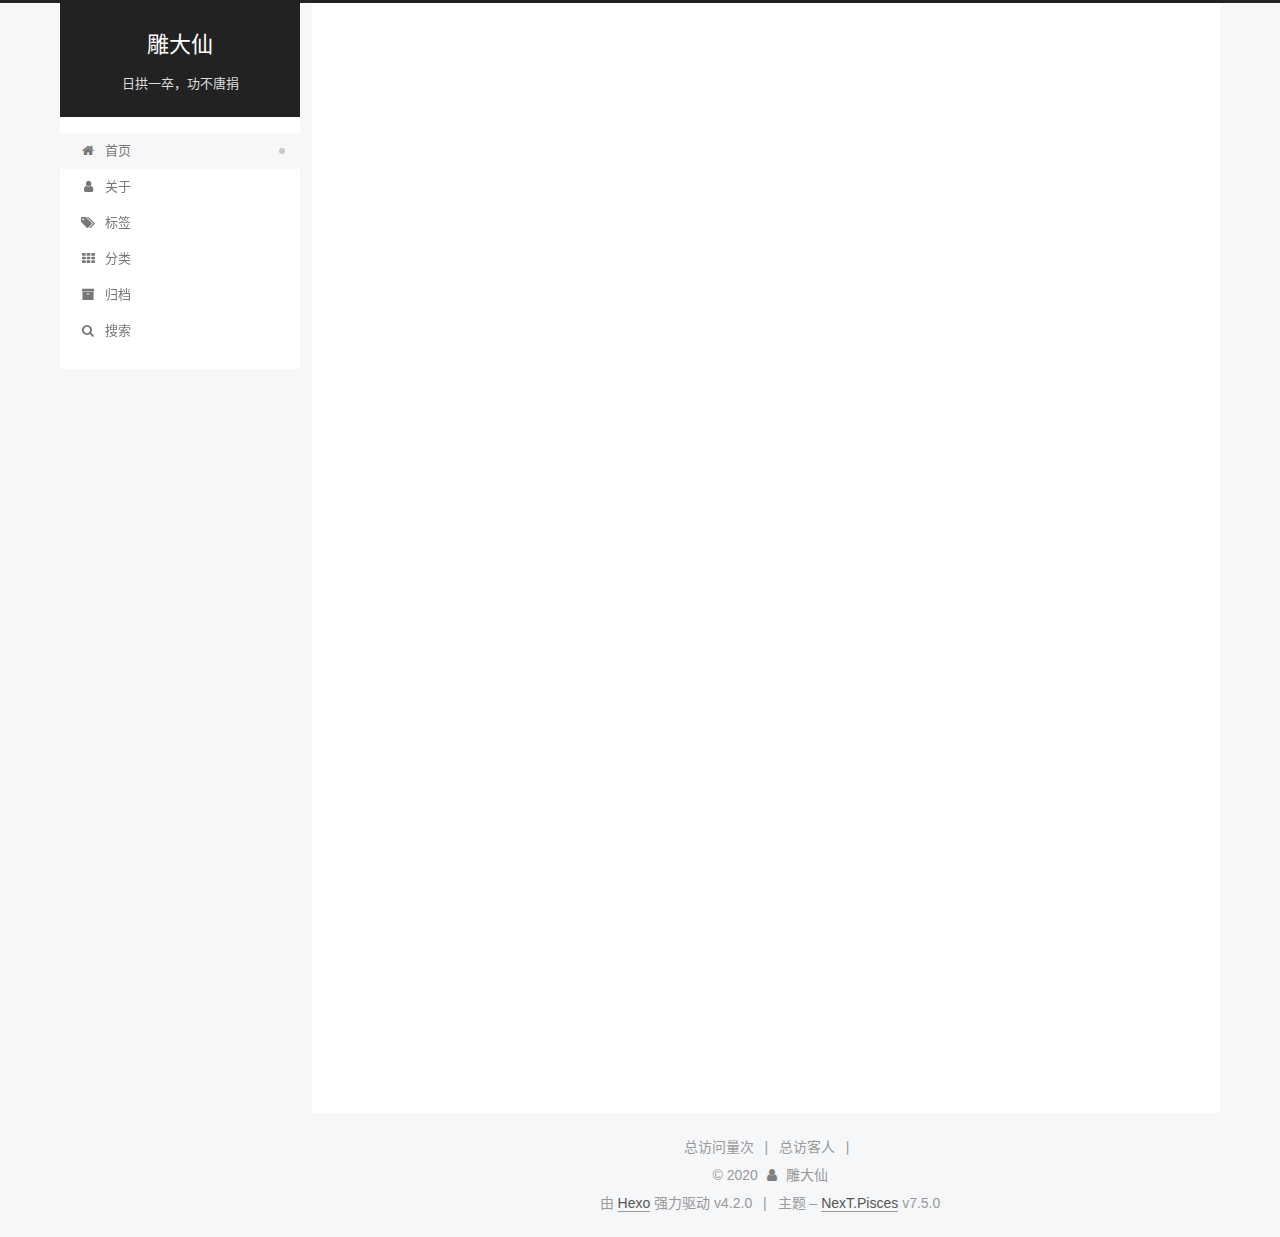
<file: index.html>
<!DOCTYPE html>
<html lang="zh-CN">
<head>
  <meta charset="UTF-8">
<meta name="viewport" content="width=device-width, initial-scale=1, maximum-scale=2">
<meta name="theme-color" content="#222">
<meta name="generator" content="Hexo 4.2.0">
  <link rel="apple-touch-icon" sizes="180x180" href="/images/apple-touch-icon-next.png">
  <link rel="icon" type="image/png" sizes="32x32" href="/images/favicon-32x32-next.png">
  <link rel="icon" type="image/png" sizes="16x16" href="/images/favicon-16x16-next.png">
  <link rel="mask-icon" href="/images/logo.svg" color="#222">
  <link rel="alternate" href="/atom.xml" title="雕大仙" type="application/atom+xml">

<link rel="stylesheet" href="/css/main.css">


<link rel="stylesheet" href="/lib/font-awesome/css/font-awesome.min.css">


<script id="hexo-configurations">
  var NexT = window.NexT || {};
  var CONFIG = {
    root: '/',
    scheme: 'Pisces',
    version: '7.5.0',
    exturl: false,
    sidebar: {"position":"left","display":"post","offset":12,"onmobile":false},
    copycode: {"enable":false,"show_result":false,"style":null},
    back2top: {"enable":true,"sidebar":true,"scrollpercent":true},
    bookmark: {"enable":false,"color":"#222","save":"auto"},
    fancybox: false,
    mediumzoom: false,
    lazyload: false,
    pangu: false,
    algolia: {
      appID: '',
      apiKey: '',
      indexName: '',
      hits: {"per_page":10},
      labels: {"input_placeholder":"Search for Posts","hits_empty":"We didn't find any results for the search: ${query}","hits_stats":"${hits} results found in ${time} ms"}
    },
    localsearch: {"enable":true,"trigger":"auto","top_n_per_article":1,"unescape":false,"preload":false},
    path: 'search.xml',
    motion: {"enable":true,"async":false,"transition":{"post_block":"fadeIn","post_header":"slideDownIn","post_body":"slideDownIn","coll_header":"slideLeftIn","sidebar":"slideUpIn"}},
    translation: {
      copy_button: '复制',
      copy_success: '复制成功',
      copy_failure: '复制失败'
    },
    sidebarPadding: 40
  };
</script>

  <meta property="og:type" content="website">
<meta property="og:title" content="雕大仙">
<meta property="og:url" content="http://yoursite.com/index.html">
<meta property="og:site_name" content="雕大仙">
<meta property="og:locale" content="zh_CN">
<meta property="article:author" content="雕大仙">
<meta property="article:tag" content="python">
<meta property="article:tag" content=" javascript">
<meta property="article:tag" content=" vue">
<meta property="article:tag" content=" Linux">
<meta name="twitter:card" content="summary">

<link rel="canonical" href="http://yoursite.com/">


<script id="page-configurations">
  // https://hexo.io/docs/variables.html
  CONFIG.page = {
    sidebar: "",
    isHome: true,
    isPost: false,
    isPage: false,
    isArchive: false
  };
</script>

  <title>雕大仙</title>
  






  <noscript>
  <style>
  .use-motion .brand,
  .use-motion .menu-item,
  .sidebar-inner,
  .use-motion .post-block,
  .use-motion .pagination,
  .use-motion .comments,
  .use-motion .post-header,
  .use-motion .post-body,
  .use-motion .collection-header { opacity: initial; }

  .use-motion .site-title,
  .use-motion .site-subtitle {
    opacity: initial;
    top: initial;
  }

  .use-motion .logo-line-before i { left: initial; }
  .use-motion .logo-line-after i { right: initial; }
  </style>
</noscript>

</head>

<body itemscope itemtype="http://schema.org/WebPage">
  <div class="container use-motion">
    <div class="headband"></div>

    <header class="header" itemscope itemtype="http://schema.org/WPHeader">
      <div class="header-inner"><div class="site-brand-container">
  <div class="site-meta">

    <div>
      <a href="/" class="brand" rel="start">
        <span class="logo-line-before"><i></i></span>
        <span class="site-title">雕大仙</span>
        <span class="logo-line-after"><i></i></span>
      </a>
    </div>
        <p class="site-subtitle">日拱一卒，功不唐捐</p>
  </div>

  <div class="site-nav-toggle">
    <div class="toggle" aria-label="切换导航栏">
      <span class="toggle-line toggle-line-first"></span>
      <span class="toggle-line toggle-line-middle"></span>
      <span class="toggle-line toggle-line-last"></span>
    </div>
  </div>
</div>


<nav class="site-nav">
  
  <ul id="menu" class="menu">
        <li class="menu-item menu-item-home">

    <a href="/" rel="section"><i class="fa fa-fw fa-home"></i>首页</a>

  </li>
        <li class="menu-item menu-item-about">

    <a href="/about/" rel="section"><i class="fa fa-fw fa-user"></i>关于</a>

  </li>
        <li class="menu-item menu-item-tags">

    <a href="/tags/" rel="section"><i class="fa fa-fw fa-tags"></i>标签</a>

  </li>
        <li class="menu-item menu-item-categories">

    <a href="/categories/" rel="section"><i class="fa fa-fw fa-th"></i>分类</a>

  </li>
        <li class="menu-item menu-item-archives">

    <a href="/archives/" rel="section"><i class="fa fa-fw fa-archive"></i>归档</a>

  </li>
      <li class="menu-item menu-item-search">
        <a role="button" class="popup-trigger"><i class="fa fa-search fa-fw"></i>搜索
        </a>
      </li>
  </ul>

</nav>
  <div class="site-search">
    <div class="popup search-popup">
    <div class="search-header">
  <span class="search-icon">
    <i class="fa fa-search"></i>
  </span>
  <div class="search-input-container">
    <input autocomplete="off" autocorrect="off" autocapitalize="none"
           placeholder="搜索..." spellcheck="false"
           type="text" id="search-input">
  </div>
  <span class="popup-btn-close">
    <i class="fa fa-times-circle"></i>
  </span>
</div>
<div id="search-result"></div>

</div>
<div class="search-pop-overlay"></div>

  </div>
</div>
    </header>

    


    <main class="main">
      <div class="main-inner">
        <div class="content-wrap">
          

          <div class="content">
            

  <div class="posts-expand">
        
  
  
  <article itemscope itemtype="http://schema.org/Article" class="post-block home" lang="zh-CN">
    <link itemprop="mainEntityOfPage" href="http://yoursite.com/2020/04/14/js%E5%87%BD%E6%95%B0%E5%BC%8F%E7%BC%96%E7%A8%8B/">

    <span hidden itemprop="author" itemscope itemtype="http://schema.org/Person">
      <meta itemprop="image" content="/images/background.jpg">
      <meta itemprop="name" content="雕大仙">
      <meta itemprop="description" content="">
    </span>

    <span hidden itemprop="publisher" itemscope itemtype="http://schema.org/Organization">
      <meta itemprop="name" content="雕大仙">
    </span>
      <header class="post-header">
        <h1 class="post-title" itemprop="name headline">
          
            <a href="/2020/04/14/js%E5%87%BD%E6%95%B0%E5%BC%8F%E7%BC%96%E7%A8%8B/" class="post-title-link" itemprop="url">js函数式编程</a>
        </h1>

        <div class="post-meta">
            <span class="post-meta-item">
              <span class="post-meta-item-icon">
                <i class="fa fa-calendar-o"></i>
              </span>
              <span class="post-meta-item-text">发表于</span>
              

              <time title="创建时间：2020-04-14 19:49:51 / 修改时间：19:50:53" itemprop="dateCreated datePublished" datetime="2020-04-14T19:49:51+08:00">2020-04-14</time>
            </span>

          

        </div>
      </header>

    
    
    
    <div class="post-body" itemprop="articleBody">

      
          <h1 id="javascript-demo"><a href="#javascript-demo" class="headerlink" title="javascript_demo"></a>javascript_demo</h1><h2 id="一、forEach-、map-、reduce-、filter-、some-、every-小结"><a href="#一、forEach-、map-、reduce-、filter-、some-、every-小结" class="headerlink" title="一、forEach()、map()、reduce()、filter()、some()、every()小结"></a>一、forEach()、map()、reduce()、filter()、some()、every()小结</h2><h3 id="1、forEach"><a href="#1、forEach" class="headerlink" title="1、forEach():"></a>1、forEach():</h3><figure class="highlight javascript"><table><tr><td class="gutter"><pre><span class="line">1</span><br><span class="line">2</span><br><span class="line">3</span><br><span class="line">4</span><br></pre></td><td class="code"><pre><span class="line"><span class="keyword">var</span> arr = [<span class="number">1</span>,<span class="number">2</span>,<span class="number">3</span>,<span class="number">4</span>];</span><br><span class="line">arr.forEach( <span class="function">(<span class="params">item,index,arr</span>) =&gt;</span> &#123;</span><br><span class="line">    <span class="built_in">console</span>.log(item) <span class="comment">//结果为1,2,3,4</span></span><br><span class="line">&#125; )</span><br></pre></td></tr></table></figure>

<h3 id="2、map"><a href="#2、map" class="headerlink" title="2、map():"></a>2、map():</h3><figure class="highlight javascript"><table><tr><td class="gutter"><pre><span class="line">1</span><br><span class="line">2</span><br><span class="line">3</span><br><span class="line">4</span><br><span class="line">5</span><br></pre></td><td class="code"><pre><span class="line"><span class="comment">//map遍历数组，返回一个新数组，不改变原数组的值。</span></span><br><span class="line"><span class="keyword">var</span> arr = [<span class="number">1</span>,<span class="number">2</span>,<span class="number">3</span>,<span class="number">4</span>];</span><br><span class="line">arr.map(<span class="function">(<span class="params">item,index,arr</span>) =&gt;</span> &#123;</span><br><span class="line">    <span class="keyword">return</span> item*<span class="number">10</span> <span class="comment">//新数组为10,20,30,40</span></span><br><span class="line">&#125;)</span><br></pre></td></tr></table></figure>

<p>​   注：有输出的用map()，遍历整个数组，单独做运算处理的不需要输出的用forEach()</p>

      
    </div>

    
    
    
      <footer class="post-footer">
        <div class="post-eof"></div>
      </footer>
  </article>
  
  
  

        
  
  
  <article itemscope itemtype="http://schema.org/Article" class="post-block home" lang="zh-CN">
    <link itemprop="mainEntityOfPage" href="http://yoursite.com/2020/04/14/post-hehe/">

    <span hidden itemprop="author" itemscope itemtype="http://schema.org/Person">
      <meta itemprop="image" content="/images/background.jpg">
      <meta itemprop="name" content="雕大仙">
      <meta itemprop="description" content="">
    </span>

    <span hidden itemprop="publisher" itemscope itemtype="http://schema.org/Organization">
      <meta itemprop="name" content="雕大仙">
    </span>
      <header class="post-header">
        <h1 class="post-title" itemprop="name headline">
          
            <a href="/2020/04/14/post-hehe/" class="post-title-link" itemprop="url">post hehe</a>
        </h1>

        <div class="post-meta">
            <span class="post-meta-item">
              <span class="post-meta-item-icon">
                <i class="fa fa-calendar-o"></i>
              </span>
              <span class="post-meta-item-text">发表于</span>

              <time title="创建时间：2020-04-14 18:40:54" itemprop="dateCreated datePublished" datetime="2020-04-14T18:40:54+08:00">2020-04-14</time>
            </span>

          

        </div>
      </header>

    
    
    
    <div class="post-body" itemprop="articleBody">

      
          
      
    </div>

    
    
    
      <footer class="post-footer">
        <div class="post-eof"></div>
      </footer>
  </article>
  
  
  

  </div>

  



          </div>
          

        </div>
          
  
  <div class="toggle sidebar-toggle">
    <span class="toggle-line toggle-line-first"></span>
    <span class="toggle-line toggle-line-middle"></span>
    <span class="toggle-line toggle-line-last"></span>
  </div>

  <aside class="sidebar">
    <div class="sidebar-inner">

      <ul class="sidebar-nav motion-element">
        <li class="sidebar-nav-toc">
          文章目录
        </li>
        <li class="sidebar-nav-overview">
          站点概览
        </li>
      </ul>

      <!--noindex-->
      <div class="post-toc-wrap sidebar-panel">
      </div>
      <!--/noindex-->

      <div class="site-overview-wrap sidebar-panel">
        <div class="site-author motion-element" itemprop="author" itemscope itemtype="http://schema.org/Person">
  <img class="site-author-image" itemprop="image" alt="雕大仙"
    src="/images/background.jpg">
  <p class="site-author-name" itemprop="name">雕大仙</p>
  <div class="site-description" itemprop="description"></div>
</div>
<div class="site-state-wrap motion-element">
  <nav class="site-state">
      <div class="site-state-item site-state-posts">
          <a href="/archives/">
        
          <span class="site-state-item-count">2</span>
          <span class="site-state-item-name">日志</span>
        </a>
      </div>
  </nav>
</div>
  <div class="feed-link motion-element">
    <a href="/atom.xml" rel="alternate">
      <i class="fa fa-rss"></i>RSS
    </a>
  </div>



      </div>
        <div class="back-to-top motion-element">
          <i class="fa fa-arrow-up"></i>
          <span>0%</span>
        </div>

    </div>
  </aside>
  <div id="sidebar-dimmer"></div>


      </div>
    </main>

    <footer class="footer">
      <div class="footer-inner">
        


    <script async src="//dn-lbstatics.qbox.me/busuanzi/2.3/busuanzi.pure.mini.js"></script>

    <span id="busuanzi_container_site_pv">总访问量<span id="busuanzi_value_site_pv"></span>次</span>
    <span class="post-meta-divider">|</span>
    <span id="busuanzi_container_site_uv">总访客<span id="busuanzi_value_site_uv"></span>人</span>
    <span class="post-meta-divider">|</span>



<div class="copyright">
  
  &copy; 
  <span itemprop="copyrightYear">2020</span>
  <span class="with-love">
    <i class="fa fa-user"></i>
  </span>
  <span class="author" itemprop="copyrightHolder">雕大仙</span>
</div>
  <div class="powered-by">由 <a href="https://hexo.io/" class="theme-link" rel="noopener" target="_blank">Hexo</a> 强力驱动 v4.2.0
  </div>
  <span class="post-meta-divider">|</span>
  <div class="theme-info">主题 – <a href="https://pisces.theme-next.org/" class="theme-link" rel="noopener" target="_blank">NexT.Pisces</a> v7.5.0
  </div>

        












        
      </div>
    </footer>
  </div>

  
  <script src="/lib/anime.min.js"></script>
  <script src="/lib/velocity/velocity.min.js"></script>
  <script src="/lib/velocity/velocity.ui.min.js"></script>

<script src="/js/utils.js"></script>

<script src="/js/motion.js"></script>


<script src="/js/schemes/pisces.js"></script>


<script src="/js/next-boot.js"></script>




  




  
<script src="/js/local-search.js"></script>














  

  

</body>
</html>
</file>
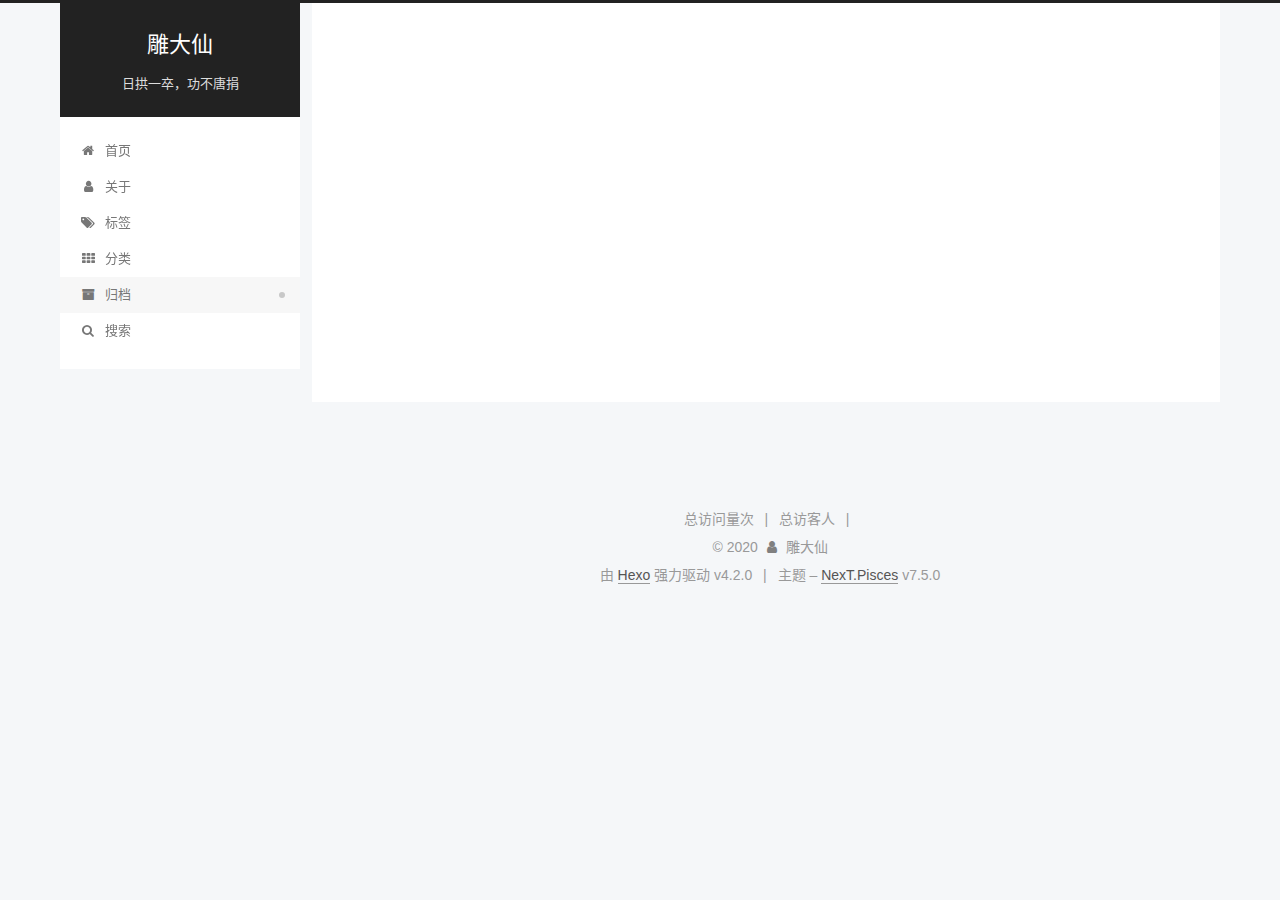
<file: archives/index.html>
<!DOCTYPE html>
<html lang="zh-CN">
<head>
  <meta charset="UTF-8">
<meta name="viewport" content="width=device-width, initial-scale=1, maximum-scale=2">
<meta name="theme-color" content="#222">
<meta name="generator" content="Hexo 4.2.0">
  <link rel="apple-touch-icon" sizes="180x180" href="/images/apple-touch-icon-next.png">
  <link rel="icon" type="image/png" sizes="32x32" href="/images/favicon-32x32-next.png">
  <link rel="icon" type="image/png" sizes="16x16" href="/images/favicon-16x16-next.png">
  <link rel="mask-icon" href="/images/logo.svg" color="#222">
  <link rel="alternate" href="/atom.xml" title="雕大仙" type="application/atom+xml">

<link rel="stylesheet" href="/css/main.css">


<link rel="stylesheet" href="/lib/font-awesome/css/font-awesome.min.css">


<script id="hexo-configurations">
  var NexT = window.NexT || {};
  var CONFIG = {
    root: '/',
    scheme: 'Pisces',
    version: '7.5.0',
    exturl: false,
    sidebar: {"position":"left","display":"post","offset":12,"onmobile":false},
    copycode: {"enable":false,"show_result":false,"style":null},
    back2top: {"enable":true,"sidebar":true,"scrollpercent":true},
    bookmark: {"enable":false,"color":"#222","save":"auto"},
    fancybox: false,
    mediumzoom: false,
    lazyload: false,
    pangu: false,
    algolia: {
      appID: '',
      apiKey: '',
      indexName: '',
      hits: {"per_page":10},
      labels: {"input_placeholder":"Search for Posts","hits_empty":"We didn't find any results for the search: ${query}","hits_stats":"${hits} results found in ${time} ms"}
    },
    localsearch: {"enable":true,"trigger":"auto","top_n_per_article":1,"unescape":false,"preload":false},
    path: 'search.xml',
    motion: {"enable":true,"async":false,"transition":{"post_block":"fadeIn","post_header":"slideDownIn","post_body":"slideDownIn","coll_header":"slideLeftIn","sidebar":"slideUpIn"}},
    translation: {
      copy_button: '复制',
      copy_success: '复制成功',
      copy_failure: '复制失败'
    },
    sidebarPadding: 40
  };
</script>

  <meta property="og:type" content="website">
<meta property="og:title" content="雕大仙">
<meta property="og:url" content="http://yoursite.com/archives/index.html">
<meta property="og:site_name" content="雕大仙">
<meta property="og:locale" content="zh_CN">
<meta property="article:author" content="雕大仙">
<meta property="article:tag" content="python">
<meta property="article:tag" content=" javascript">
<meta property="article:tag" content=" vue">
<meta property="article:tag" content=" Linux">
<meta name="twitter:card" content="summary">

<link rel="canonical" href="http://yoursite.com/archives/">


<script id="page-configurations">
  // https://hexo.io/docs/variables.html
  CONFIG.page = {
    sidebar: "",
    isHome: false,
    isPost: false,
    isPage: false,
    isArchive: true
  };
</script>

  <title>归档 | 雕大仙</title>
  






  <noscript>
  <style>
  .use-motion .brand,
  .use-motion .menu-item,
  .sidebar-inner,
  .use-motion .post-block,
  .use-motion .pagination,
  .use-motion .comments,
  .use-motion .post-header,
  .use-motion .post-body,
  .use-motion .collection-header { opacity: initial; }

  .use-motion .site-title,
  .use-motion .site-subtitle {
    opacity: initial;
    top: initial;
  }

  .use-motion .logo-line-before i { left: initial; }
  .use-motion .logo-line-after i { right: initial; }
  </style>
</noscript>

</head>

<body itemscope itemtype="http://schema.org/WebPage">
  <div class="container use-motion">
    <div class="headband"></div>

    <header class="header" itemscope itemtype="http://schema.org/WPHeader">
      <div class="header-inner"><div class="site-brand-container">
  <div class="site-meta">

    <div>
      <a href="/" class="brand" rel="start">
        <span class="logo-line-before"><i></i></span>
        <span class="site-title">雕大仙</span>
        <span class="logo-line-after"><i></i></span>
      </a>
    </div>
        <p class="site-subtitle">日拱一卒，功不唐捐</p>
  </div>

  <div class="site-nav-toggle">
    <div class="toggle" aria-label="切换导航栏">
      <span class="toggle-line toggle-line-first"></span>
      <span class="toggle-line toggle-line-middle"></span>
      <span class="toggle-line toggle-line-last"></span>
    </div>
  </div>
</div>


<nav class="site-nav">
  
  <ul id="menu" class="menu">
        <li class="menu-item menu-item-home">

    <a href="/" rel="section"><i class="fa fa-fw fa-home"></i>首页</a>

  </li>
        <li class="menu-item menu-item-about">

    <a href="/about/" rel="section"><i class="fa fa-fw fa-user"></i>关于</a>

  </li>
        <li class="menu-item menu-item-tags">

    <a href="/tags/" rel="section"><i class="fa fa-fw fa-tags"></i>标签</a>

  </li>
        <li class="menu-item menu-item-categories">

    <a href="/categories/" rel="section"><i class="fa fa-fw fa-th"></i>分类</a>

  </li>
        <li class="menu-item menu-item-archives">

    <a href="/archives/" rel="section"><i class="fa fa-fw fa-archive"></i>归档</a>

  </li>
      <li class="menu-item menu-item-search">
        <a role="button" class="popup-trigger"><i class="fa fa-search fa-fw"></i>搜索
        </a>
      </li>
  </ul>

</nav>
  <div class="site-search">
    <div class="popup search-popup">
    <div class="search-header">
  <span class="search-icon">
    <i class="fa fa-search"></i>
  </span>
  <div class="search-input-container">
    <input autocomplete="off" autocorrect="off" autocapitalize="none"
           placeholder="搜索..." spellcheck="false"
           type="text" id="search-input">
  </div>
  <span class="popup-btn-close">
    <i class="fa fa-times-circle"></i>
  </span>
</div>
<div id="search-result"></div>

</div>
<div class="search-pop-overlay"></div>

  </div>
</div>
    </header>

    


    <main class="main">
      <div class="main-inner">
        <div class="content-wrap">
          

          <div class="content">
            

  
  
  
  <div class="post-block">
    <div class="posts-collapse">
      <div class="collection-title">
        <span class="collection-header">嗯..! 目前共计 2 篇日志。 继续努力。</span>
      </div>

      
    <div class="collection-year">
      <h1 class="collection-header">2020</h1>
    </div>

  <article itemscope itemtype="http://schema.org/Article">
    <header class="post-header">

      <div class="post-meta">
        <time itemprop="dateCreated"
              datetime="2020-04-14T19:49:51+08:00"
              content="2020-04-14">
          04-14
        </time>
      </div>

      <h2 class="post-title">
          <a class="post-title-link" href="/2020/04/14/js%E5%87%BD%E6%95%B0%E5%BC%8F%E7%BC%96%E7%A8%8B/" itemprop="url">
            <span itemprop="name">js函数式编程</span>
          </a>
      </h2>

    </header>
  </article>

  <article itemscope itemtype="http://schema.org/Article">
    <header class="post-header">

      <div class="post-meta">
        <time itemprop="dateCreated"
              datetime="2020-04-14T18:40:54+08:00"
              content="2020-04-14">
          04-14
        </time>
      </div>

      <h2 class="post-title">
          <a class="post-title-link" href="/2020/04/14/post-hehe/" itemprop="url">
            <span itemprop="name">post hehe</span>
          </a>
      </h2>

    </header>
  </article>


    </div>
  </div>
  
  
  

  



          </div>
          

        </div>
          
  
  <div class="toggle sidebar-toggle">
    <span class="toggle-line toggle-line-first"></span>
    <span class="toggle-line toggle-line-middle"></span>
    <span class="toggle-line toggle-line-last"></span>
  </div>

  <aside class="sidebar">
    <div class="sidebar-inner">

      <ul class="sidebar-nav motion-element">
        <li class="sidebar-nav-toc">
          文章目录
        </li>
        <li class="sidebar-nav-overview">
          站点概览
        </li>
      </ul>

      <!--noindex-->
      <div class="post-toc-wrap sidebar-panel">
      </div>
      <!--/noindex-->

      <div class="site-overview-wrap sidebar-panel">
        <div class="site-author motion-element" itemprop="author" itemscope itemtype="http://schema.org/Person">
  <img class="site-author-image" itemprop="image" alt="雕大仙"
    src="/images/background.jpg">
  <p class="site-author-name" itemprop="name">雕大仙</p>
  <div class="site-description" itemprop="description"></div>
</div>
<div class="site-state-wrap motion-element">
  <nav class="site-state">
      <div class="site-state-item site-state-posts">
          <a href="/archives/">
        
          <span class="site-state-item-count">2</span>
          <span class="site-state-item-name">日志</span>
        </a>
      </div>
  </nav>
</div>
  <div class="feed-link motion-element">
    <a href="/atom.xml" rel="alternate">
      <i class="fa fa-rss"></i>RSS
    </a>
  </div>



      </div>
        <div class="back-to-top motion-element">
          <i class="fa fa-arrow-up"></i>
          <span>0%</span>
        </div>

    </div>
  </aside>
  <div id="sidebar-dimmer"></div>


      </div>
    </main>

    <footer class="footer">
      <div class="footer-inner">
        


    <script async src="//dn-lbstatics.qbox.me/busuanzi/2.3/busuanzi.pure.mini.js"></script>

    <span id="busuanzi_container_site_pv">总访问量<span id="busuanzi_value_site_pv"></span>次</span>
    <span class="post-meta-divider">|</span>
    <span id="busuanzi_container_site_uv">总访客<span id="busuanzi_value_site_uv"></span>人</span>
    <span class="post-meta-divider">|</span>



<div class="copyright">
  
  &copy; 
  <span itemprop="copyrightYear">2020</span>
  <span class="with-love">
    <i class="fa fa-user"></i>
  </span>
  <span class="author" itemprop="copyrightHolder">雕大仙</span>
</div>
  <div class="powered-by">由 <a href="https://hexo.io/" class="theme-link" rel="noopener" target="_blank">Hexo</a> 强力驱动 v4.2.0
  </div>
  <span class="post-meta-divider">|</span>
  <div class="theme-info">主题 – <a href="https://pisces.theme-next.org/" class="theme-link" rel="noopener" target="_blank">NexT.Pisces</a> v7.5.0
  </div>

        












        
      </div>
    </footer>
  </div>

  
  <script src="/lib/anime.min.js"></script>
  <script src="/lib/velocity/velocity.min.js"></script>
  <script src="/lib/velocity/velocity.ui.min.js"></script>

<script src="/js/utils.js"></script>

<script src="/js/motion.js"></script>


<script src="/js/schemes/pisces.js"></script>


<script src="/js/next-boot.js"></script>




  




  
<script src="/js/local-search.js"></script>














  

  

</body>
</html>
</file>
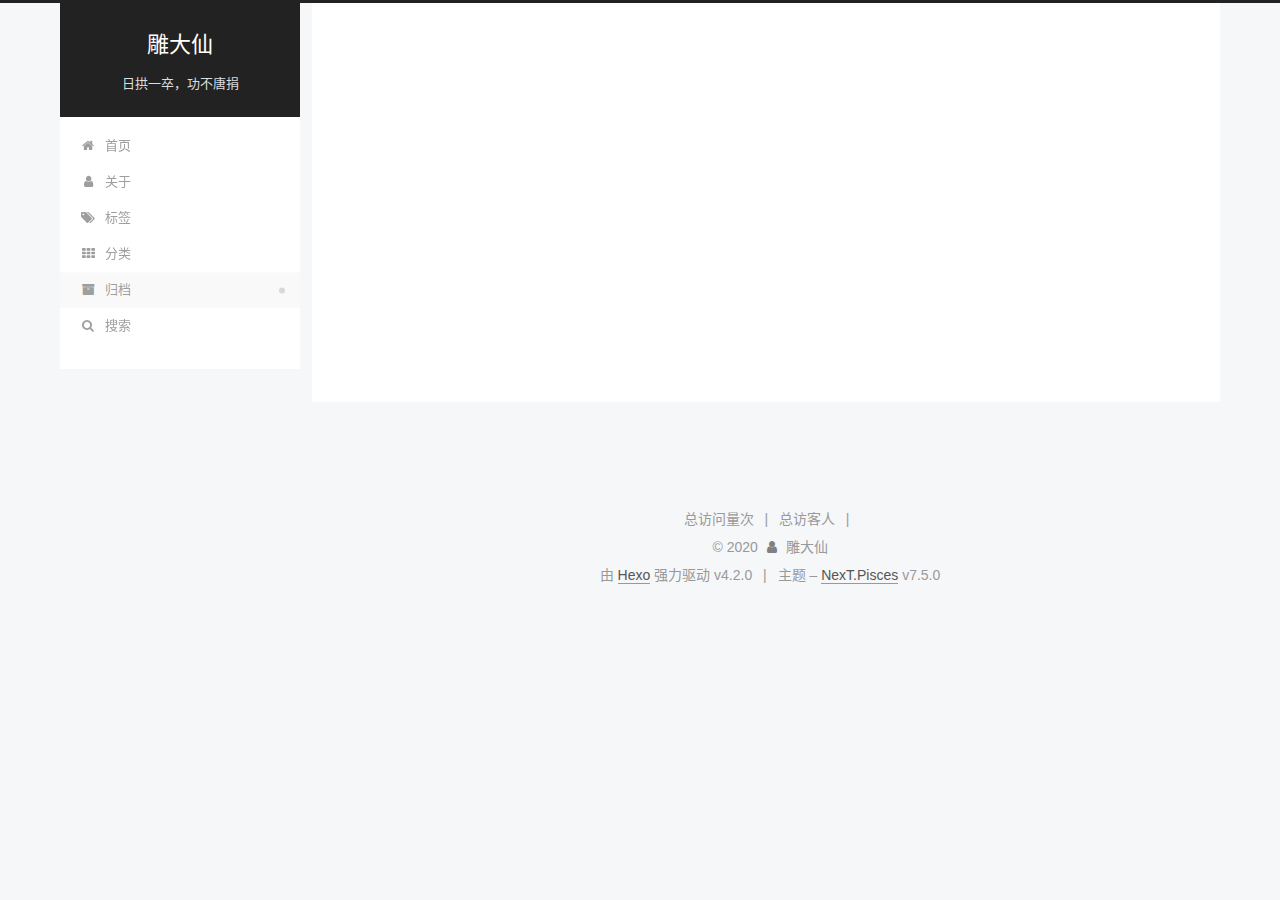
<file: archives/2020/index.html>
<!DOCTYPE html>
<html lang="zh-CN">
<head>
  <meta charset="UTF-8">
<meta name="viewport" content="width=device-width, initial-scale=1, maximum-scale=2">
<meta name="theme-color" content="#222">
<meta name="generator" content="Hexo 4.2.0">
  <link rel="apple-touch-icon" sizes="180x180" href="/images/apple-touch-icon-next.png">
  <link rel="icon" type="image/png" sizes="32x32" href="/images/favicon-32x32-next.png">
  <link rel="icon" type="image/png" sizes="16x16" href="/images/favicon-16x16-next.png">
  <link rel="mask-icon" href="/images/logo.svg" color="#222">
  <link rel="alternate" href="/atom.xml" title="雕大仙" type="application/atom+xml">

<link rel="stylesheet" href="/css/main.css">


<link rel="stylesheet" href="/lib/font-awesome/css/font-awesome.min.css">


<script id="hexo-configurations">
  var NexT = window.NexT || {};
  var CONFIG = {
    root: '/',
    scheme: 'Pisces',
    version: '7.5.0',
    exturl: false,
    sidebar: {"position":"left","display":"post","offset":12,"onmobile":false},
    copycode: {"enable":false,"show_result":false,"style":null},
    back2top: {"enable":true,"sidebar":true,"scrollpercent":true},
    bookmark: {"enable":false,"color":"#222","save":"auto"},
    fancybox: false,
    mediumzoom: false,
    lazyload: false,
    pangu: false,
    algolia: {
      appID: '',
      apiKey: '',
      indexName: '',
      hits: {"per_page":10},
      labels: {"input_placeholder":"Search for Posts","hits_empty":"We didn't find any results for the search: ${query}","hits_stats":"${hits} results found in ${time} ms"}
    },
    localsearch: {"enable":true,"trigger":"auto","top_n_per_article":1,"unescape":false,"preload":false},
    path: 'search.xml',
    motion: {"enable":true,"async":false,"transition":{"post_block":"fadeIn","post_header":"slideDownIn","post_body":"slideDownIn","coll_header":"slideLeftIn","sidebar":"slideUpIn"}},
    translation: {
      copy_button: '复制',
      copy_success: '复制成功',
      copy_failure: '复制失败'
    },
    sidebarPadding: 40
  };
</script>

  <meta property="og:type" content="website">
<meta property="og:title" content="雕大仙">
<meta property="og:url" content="http://yoursite.com/archives/2020/index.html">
<meta property="og:site_name" content="雕大仙">
<meta property="og:locale" content="zh_CN">
<meta property="article:author" content="雕大仙">
<meta property="article:tag" content="python">
<meta property="article:tag" content=" javascript">
<meta property="article:tag" content=" vue">
<meta property="article:tag" content=" Linux">
<meta name="twitter:card" content="summary">

<link rel="canonical" href="http://yoursite.com/archives/2020/">


<script id="page-configurations">
  // https://hexo.io/docs/variables.html
  CONFIG.page = {
    sidebar: "",
    isHome: false,
    isPost: false,
    isPage: false,
    isArchive: true
  };
</script>

  <title>归档 | 雕大仙</title>
  






  <noscript>
  <style>
  .use-motion .brand,
  .use-motion .menu-item,
  .sidebar-inner,
  .use-motion .post-block,
  .use-motion .pagination,
  .use-motion .comments,
  .use-motion .post-header,
  .use-motion .post-body,
  .use-motion .collection-header { opacity: initial; }

  .use-motion .site-title,
  .use-motion .site-subtitle {
    opacity: initial;
    top: initial;
  }

  .use-motion .logo-line-before i { left: initial; }
  .use-motion .logo-line-after i { right: initial; }
  </style>
</noscript>

</head>

<body itemscope itemtype="http://schema.org/WebPage">
  <div class="container use-motion">
    <div class="headband"></div>

    <header class="header" itemscope itemtype="http://schema.org/WPHeader">
      <div class="header-inner"><div class="site-brand-container">
  <div class="site-meta">

    <div>
      <a href="/" class="brand" rel="start">
        <span class="logo-line-before"><i></i></span>
        <span class="site-title">雕大仙</span>
        <span class="logo-line-after"><i></i></span>
      </a>
    </div>
        <p class="site-subtitle">日拱一卒，功不唐捐</p>
  </div>

  <div class="site-nav-toggle">
    <div class="toggle" aria-label="切换导航栏">
      <span class="toggle-line toggle-line-first"></span>
      <span class="toggle-line toggle-line-middle"></span>
      <span class="toggle-line toggle-line-last"></span>
    </div>
  </div>
</div>


<nav class="site-nav">
  
  <ul id="menu" class="menu">
        <li class="menu-item menu-item-home">

    <a href="/" rel="section"><i class="fa fa-fw fa-home"></i>首页</a>

  </li>
        <li class="menu-item menu-item-about">

    <a href="/about/" rel="section"><i class="fa fa-fw fa-user"></i>关于</a>

  </li>
        <li class="menu-item menu-item-tags">

    <a href="/tags/" rel="section"><i class="fa fa-fw fa-tags"></i>标签</a>

  </li>
        <li class="menu-item menu-item-categories">

    <a href="/categories/" rel="section"><i class="fa fa-fw fa-th"></i>分类</a>

  </li>
        <li class="menu-item menu-item-archives">

    <a href="/archives/" rel="section"><i class="fa fa-fw fa-archive"></i>归档</a>

  </li>
      <li class="menu-item menu-item-search">
        <a role="button" class="popup-trigger"><i class="fa fa-search fa-fw"></i>搜索
        </a>
      </li>
  </ul>

</nav>
  <div class="site-search">
    <div class="popup search-popup">
    <div class="search-header">
  <span class="search-icon">
    <i class="fa fa-search"></i>
  </span>
  <div class="search-input-container">
    <input autocomplete="off" autocorrect="off" autocapitalize="none"
           placeholder="搜索..." spellcheck="false"
           type="text" id="search-input">
  </div>
  <span class="popup-btn-close">
    <i class="fa fa-times-circle"></i>
  </span>
</div>
<div id="search-result"></div>

</div>
<div class="search-pop-overlay"></div>

  </div>
</div>
    </header>

    


    <main class="main">
      <div class="main-inner">
        <div class="content-wrap">
          

          <div class="content">
            

  
  
  
  <div class="post-block">
    <div class="posts-collapse">
      <div class="collection-title">
        <span class="collection-header">嗯..! 目前共计 2 篇日志。 继续努力。</span>
      </div>

      
    <div class="collection-year">
      <h1 class="collection-header">2020</h1>
    </div>

  <article itemscope itemtype="http://schema.org/Article">
    <header class="post-header">

      <div class="post-meta">
        <time itemprop="dateCreated"
              datetime="2020-04-14T19:49:51+08:00"
              content="2020-04-14">
          04-14
        </time>
      </div>

      <h2 class="post-title">
          <a class="post-title-link" href="/2020/04/14/js%E5%87%BD%E6%95%B0%E5%BC%8F%E7%BC%96%E7%A8%8B/" itemprop="url">
            <span itemprop="name">js函数式编程</span>
          </a>
      </h2>

    </header>
  </article>

  <article itemscope itemtype="http://schema.org/Article">
    <header class="post-header">

      <div class="post-meta">
        <time itemprop="dateCreated"
              datetime="2020-04-14T18:40:54+08:00"
              content="2020-04-14">
          04-14
        </time>
      </div>

      <h2 class="post-title">
          <a class="post-title-link" href="/2020/04/14/post-hehe/" itemprop="url">
            <span itemprop="name">post hehe</span>
          </a>
      </h2>

    </header>
  </article>


    </div>
  </div>
  
  
  

  



          </div>
          

        </div>
          
  
  <div class="toggle sidebar-toggle">
    <span class="toggle-line toggle-line-first"></span>
    <span class="toggle-line toggle-line-middle"></span>
    <span class="toggle-line toggle-line-last"></span>
  </div>

  <aside class="sidebar">
    <div class="sidebar-inner">

      <ul class="sidebar-nav motion-element">
        <li class="sidebar-nav-toc">
          文章目录
        </li>
        <li class="sidebar-nav-overview">
          站点概览
        </li>
      </ul>

      <!--noindex-->
      <div class="post-toc-wrap sidebar-panel">
      </div>
      <!--/noindex-->

      <div class="site-overview-wrap sidebar-panel">
        <div class="site-author motion-element" itemprop="author" itemscope itemtype="http://schema.org/Person">
  <img class="site-author-image" itemprop="image" alt="雕大仙"
    src="/images/background.jpg">
  <p class="site-author-name" itemprop="name">雕大仙</p>
  <div class="site-description" itemprop="description"></div>
</div>
<div class="site-state-wrap motion-element">
  <nav class="site-state">
      <div class="site-state-item site-state-posts">
          <a href="/archives/">
        
          <span class="site-state-item-count">2</span>
          <span class="site-state-item-name">日志</span>
        </a>
      </div>
  </nav>
</div>
  <div class="feed-link motion-element">
    <a href="/atom.xml" rel="alternate">
      <i class="fa fa-rss"></i>RSS
    </a>
  </div>



      </div>
        <div class="back-to-top motion-element">
          <i class="fa fa-arrow-up"></i>
          <span>0%</span>
        </div>

    </div>
  </aside>
  <div id="sidebar-dimmer"></div>


      </div>
    </main>

    <footer class="footer">
      <div class="footer-inner">
        


    <script async src="//dn-lbstatics.qbox.me/busuanzi/2.3/busuanzi.pure.mini.js"></script>

    <span id="busuanzi_container_site_pv">总访问量<span id="busuanzi_value_site_pv"></span>次</span>
    <span class="post-meta-divider">|</span>
    <span id="busuanzi_container_site_uv">总访客<span id="busuanzi_value_site_uv"></span>人</span>
    <span class="post-meta-divider">|</span>



<div class="copyright">
  
  &copy; 
  <span itemprop="copyrightYear">2020</span>
  <span class="with-love">
    <i class="fa fa-user"></i>
  </span>
  <span class="author" itemprop="copyrightHolder">雕大仙</span>
</div>
  <div class="powered-by">由 <a href="https://hexo.io/" class="theme-link" rel="noopener" target="_blank">Hexo</a> 强力驱动 v4.2.0
  </div>
  <span class="post-meta-divider">|</span>
  <div class="theme-info">主题 – <a href="https://pisces.theme-next.org/" class="theme-link" rel="noopener" target="_blank">NexT.Pisces</a> v7.5.0
  </div>

        












        
      </div>
    </footer>
  </div>

  
  <script src="/lib/anime.min.js"></script>
  <script src="/lib/velocity/velocity.min.js"></script>
  <script src="/lib/velocity/velocity.ui.min.js"></script>

<script src="/js/utils.js"></script>

<script src="/js/motion.js"></script>


<script src="/js/schemes/pisces.js"></script>


<script src="/js/next-boot.js"></script>




  




  
<script src="/js/local-search.js"></script>














  

  

</body>
</html>
</file>
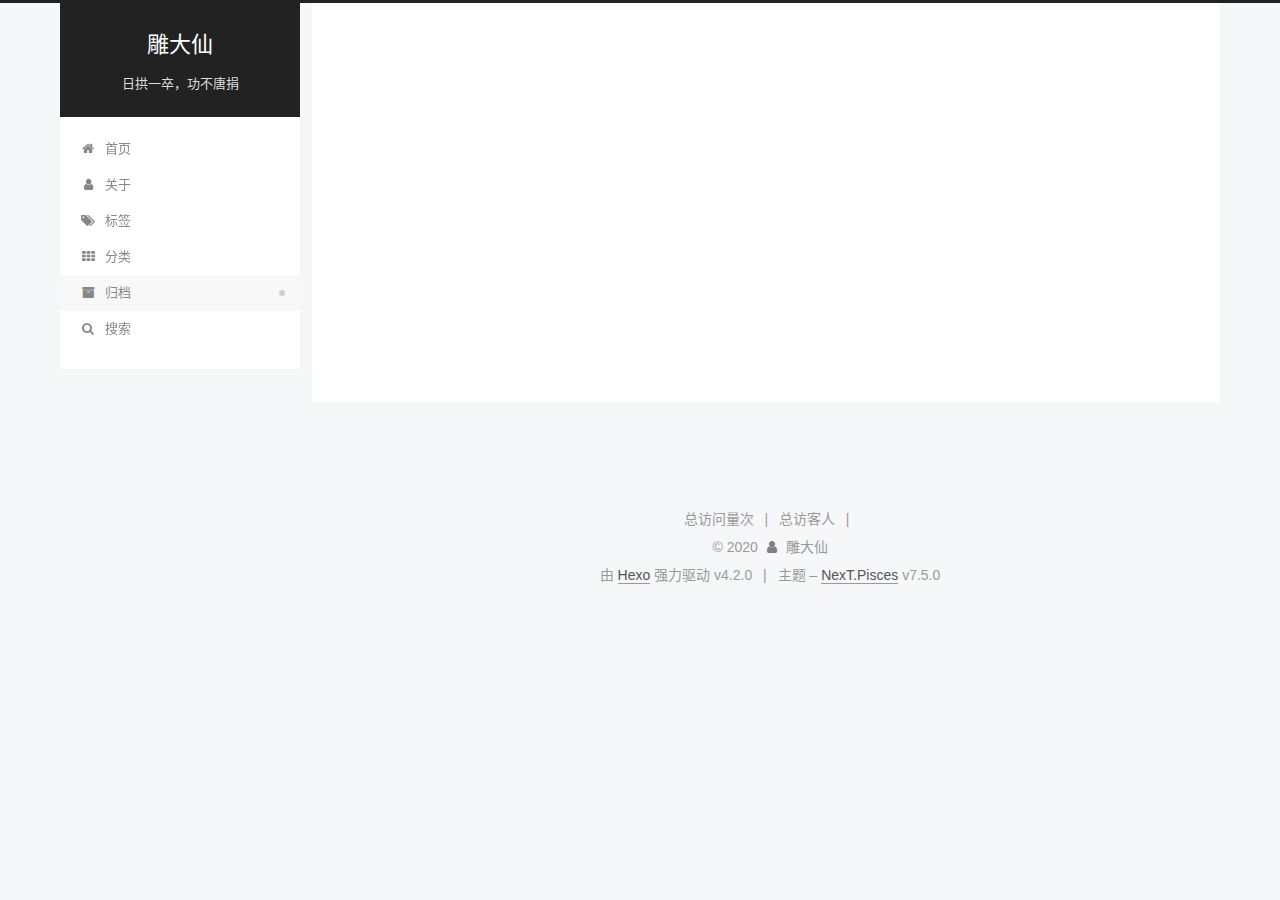
<file: archives/2020/04/index.html>
<!DOCTYPE html>
<html lang="zh-CN">
<head>
  <meta charset="UTF-8">
<meta name="viewport" content="width=device-width, initial-scale=1, maximum-scale=2">
<meta name="theme-color" content="#222">
<meta name="generator" content="Hexo 4.2.0">
  <link rel="apple-touch-icon" sizes="180x180" href="/images/apple-touch-icon-next.png">
  <link rel="icon" type="image/png" sizes="32x32" href="/images/favicon-32x32-next.png">
  <link rel="icon" type="image/png" sizes="16x16" href="/images/favicon-16x16-next.png">
  <link rel="mask-icon" href="/images/logo.svg" color="#222">
  <link rel="alternate" href="/atom.xml" title="雕大仙" type="application/atom+xml">

<link rel="stylesheet" href="/css/main.css">


<link rel="stylesheet" href="/lib/font-awesome/css/font-awesome.min.css">


<script id="hexo-configurations">
  var NexT = window.NexT || {};
  var CONFIG = {
    root: '/',
    scheme: 'Pisces',
    version: '7.5.0',
    exturl: false,
    sidebar: {"position":"left","display":"post","offset":12,"onmobile":false},
    copycode: {"enable":false,"show_result":false,"style":null},
    back2top: {"enable":true,"sidebar":true,"scrollpercent":true},
    bookmark: {"enable":false,"color":"#222","save":"auto"},
    fancybox: false,
    mediumzoom: false,
    lazyload: false,
    pangu: false,
    algolia: {
      appID: '',
      apiKey: '',
      indexName: '',
      hits: {"per_page":10},
      labels: {"input_placeholder":"Search for Posts","hits_empty":"We didn't find any results for the search: ${query}","hits_stats":"${hits} results found in ${time} ms"}
    },
    localsearch: {"enable":true,"trigger":"auto","top_n_per_article":1,"unescape":false,"preload":false},
    path: 'search.xml',
    motion: {"enable":true,"async":false,"transition":{"post_block":"fadeIn","post_header":"slideDownIn","post_body":"slideDownIn","coll_header":"slideLeftIn","sidebar":"slideUpIn"}},
    translation: {
      copy_button: '复制',
      copy_success: '复制成功',
      copy_failure: '复制失败'
    },
    sidebarPadding: 40
  };
</script>

  <meta property="og:type" content="website">
<meta property="og:title" content="雕大仙">
<meta property="og:url" content="http://yoursite.com/archives/2020/04/index.html">
<meta property="og:site_name" content="雕大仙">
<meta property="og:locale" content="zh_CN">
<meta property="article:author" content="雕大仙">
<meta property="article:tag" content="python">
<meta property="article:tag" content=" javascript">
<meta property="article:tag" content=" vue">
<meta property="article:tag" content=" Linux">
<meta name="twitter:card" content="summary">

<link rel="canonical" href="http://yoursite.com/archives/2020/04/">


<script id="page-configurations">
  // https://hexo.io/docs/variables.html
  CONFIG.page = {
    sidebar: "",
    isHome: false,
    isPost: false,
    isPage: false,
    isArchive: true
  };
</script>

  <title>归档 | 雕大仙</title>
  






  <noscript>
  <style>
  .use-motion .brand,
  .use-motion .menu-item,
  .sidebar-inner,
  .use-motion .post-block,
  .use-motion .pagination,
  .use-motion .comments,
  .use-motion .post-header,
  .use-motion .post-body,
  .use-motion .collection-header { opacity: initial; }

  .use-motion .site-title,
  .use-motion .site-subtitle {
    opacity: initial;
    top: initial;
  }

  .use-motion .logo-line-before i { left: initial; }
  .use-motion .logo-line-after i { right: initial; }
  </style>
</noscript>

</head>

<body itemscope itemtype="http://schema.org/WebPage">
  <div class="container use-motion">
    <div class="headband"></div>

    <header class="header" itemscope itemtype="http://schema.org/WPHeader">
      <div class="header-inner"><div class="site-brand-container">
  <div class="site-meta">

    <div>
      <a href="/" class="brand" rel="start">
        <span class="logo-line-before"><i></i></span>
        <span class="site-title">雕大仙</span>
        <span class="logo-line-after"><i></i></span>
      </a>
    </div>
        <p class="site-subtitle">日拱一卒，功不唐捐</p>
  </div>

  <div class="site-nav-toggle">
    <div class="toggle" aria-label="切换导航栏">
      <span class="toggle-line toggle-line-first"></span>
      <span class="toggle-line toggle-line-middle"></span>
      <span class="toggle-line toggle-line-last"></span>
    </div>
  </div>
</div>


<nav class="site-nav">
  
  <ul id="menu" class="menu">
        <li class="menu-item menu-item-home">

    <a href="/" rel="section"><i class="fa fa-fw fa-home"></i>首页</a>

  </li>
        <li class="menu-item menu-item-about">

    <a href="/about/" rel="section"><i class="fa fa-fw fa-user"></i>关于</a>

  </li>
        <li class="menu-item menu-item-tags">

    <a href="/tags/" rel="section"><i class="fa fa-fw fa-tags"></i>标签</a>

  </li>
        <li class="menu-item menu-item-categories">

    <a href="/categories/" rel="section"><i class="fa fa-fw fa-th"></i>分类</a>

  </li>
        <li class="menu-item menu-item-archives">

    <a href="/archives/" rel="section"><i class="fa fa-fw fa-archive"></i>归档</a>

  </li>
      <li class="menu-item menu-item-search">
        <a role="button" class="popup-trigger"><i class="fa fa-search fa-fw"></i>搜索
        </a>
      </li>
  </ul>

</nav>
  <div class="site-search">
    <div class="popup search-popup">
    <div class="search-header">
  <span class="search-icon">
    <i class="fa fa-search"></i>
  </span>
  <div class="search-input-container">
    <input autocomplete="off" autocorrect="off" autocapitalize="none"
           placeholder="搜索..." spellcheck="false"
           type="text" id="search-input">
  </div>
  <span class="popup-btn-close">
    <i class="fa fa-times-circle"></i>
  </span>
</div>
<div id="search-result"></div>

</div>
<div class="search-pop-overlay"></div>

  </div>
</div>
    </header>

    


    <main class="main">
      <div class="main-inner">
        <div class="content-wrap">
          

          <div class="content">
            

  
  
  
  <div class="post-block">
    <div class="posts-collapse">
      <div class="collection-title">
        <span class="collection-header">嗯..! 目前共计 2 篇日志。 继续努力。</span>
      </div>

      
    <div class="collection-year">
      <h1 class="collection-header">2020</h1>
    </div>

  <article itemscope itemtype="http://schema.org/Article">
    <header class="post-header">

      <div class="post-meta">
        <time itemprop="dateCreated"
              datetime="2020-04-14T19:49:51+08:00"
              content="2020-04-14">
          04-14
        </time>
      </div>

      <h2 class="post-title">
          <a class="post-title-link" href="/2020/04/14/js%E5%87%BD%E6%95%B0%E5%BC%8F%E7%BC%96%E7%A8%8B/" itemprop="url">
            <span itemprop="name">js函数式编程</span>
          </a>
      </h2>

    </header>
  </article>

  <article itemscope itemtype="http://schema.org/Article">
    <header class="post-header">

      <div class="post-meta">
        <time itemprop="dateCreated"
              datetime="2020-04-14T18:40:54+08:00"
              content="2020-04-14">
          04-14
        </time>
      </div>

      <h2 class="post-title">
          <a class="post-title-link" href="/2020/04/14/post-hehe/" itemprop="url">
            <span itemprop="name">post hehe</span>
          </a>
      </h2>

    </header>
  </article>


    </div>
  </div>
  
  
  

  



          </div>
          

        </div>
          
  
  <div class="toggle sidebar-toggle">
    <span class="toggle-line toggle-line-first"></span>
    <span class="toggle-line toggle-line-middle"></span>
    <span class="toggle-line toggle-line-last"></span>
  </div>

  <aside class="sidebar">
    <div class="sidebar-inner">

      <ul class="sidebar-nav motion-element">
        <li class="sidebar-nav-toc">
          文章目录
        </li>
        <li class="sidebar-nav-overview">
          站点概览
        </li>
      </ul>

      <!--noindex-->
      <div class="post-toc-wrap sidebar-panel">
      </div>
      <!--/noindex-->

      <div class="site-overview-wrap sidebar-panel">
        <div class="site-author motion-element" itemprop="author" itemscope itemtype="http://schema.org/Person">
  <img class="site-author-image" itemprop="image" alt="雕大仙"
    src="/images/background.jpg">
  <p class="site-author-name" itemprop="name">雕大仙</p>
  <div class="site-description" itemprop="description"></div>
</div>
<div class="site-state-wrap motion-element">
  <nav class="site-state">
      <div class="site-state-item site-state-posts">
          <a href="/archives/">
        
          <span class="site-state-item-count">2</span>
          <span class="site-state-item-name">日志</span>
        </a>
      </div>
  </nav>
</div>
  <div class="feed-link motion-element">
    <a href="/atom.xml" rel="alternate">
      <i class="fa fa-rss"></i>RSS
    </a>
  </div>



      </div>
        <div class="back-to-top motion-element">
          <i class="fa fa-arrow-up"></i>
          <span>0%</span>
        </div>

    </div>
  </aside>
  <div id="sidebar-dimmer"></div>


      </div>
    </main>

    <footer class="footer">
      <div class="footer-inner">
        


    <script async src="//dn-lbstatics.qbox.me/busuanzi/2.3/busuanzi.pure.mini.js"></script>

    <span id="busuanzi_container_site_pv">总访问量<span id="busuanzi_value_site_pv"></span>次</span>
    <span class="post-meta-divider">|</span>
    <span id="busuanzi_container_site_uv">总访客<span id="busuanzi_value_site_uv"></span>人</span>
    <span class="post-meta-divider">|</span>



<div class="copyright">
  
  &copy; 
  <span itemprop="copyrightYear">2020</span>
  <span class="with-love">
    <i class="fa fa-user"></i>
  </span>
  <span class="author" itemprop="copyrightHolder">雕大仙</span>
</div>
  <div class="powered-by">由 <a href="https://hexo.io/" class="theme-link" rel="noopener" target="_blank">Hexo</a> 强力驱动 v4.2.0
  </div>
  <span class="post-meta-divider">|</span>
  <div class="theme-info">主题 – <a href="https://pisces.theme-next.org/" class="theme-link" rel="noopener" target="_blank">NexT.Pisces</a> v7.5.0
  </div>

        












        
      </div>
    </footer>
  </div>

  
  <script src="/lib/anime.min.js"></script>
  <script src="/lib/velocity/velocity.min.js"></script>
  <script src="/lib/velocity/velocity.ui.min.js"></script>

<script src="/js/utils.js"></script>

<script src="/js/motion.js"></script>


<script src="/js/schemes/pisces.js"></script>


<script src="/js/next-boot.js"></script>




  




  
<script src="/js/local-search.js"></script>














  

  

</body>
</html>
</file>
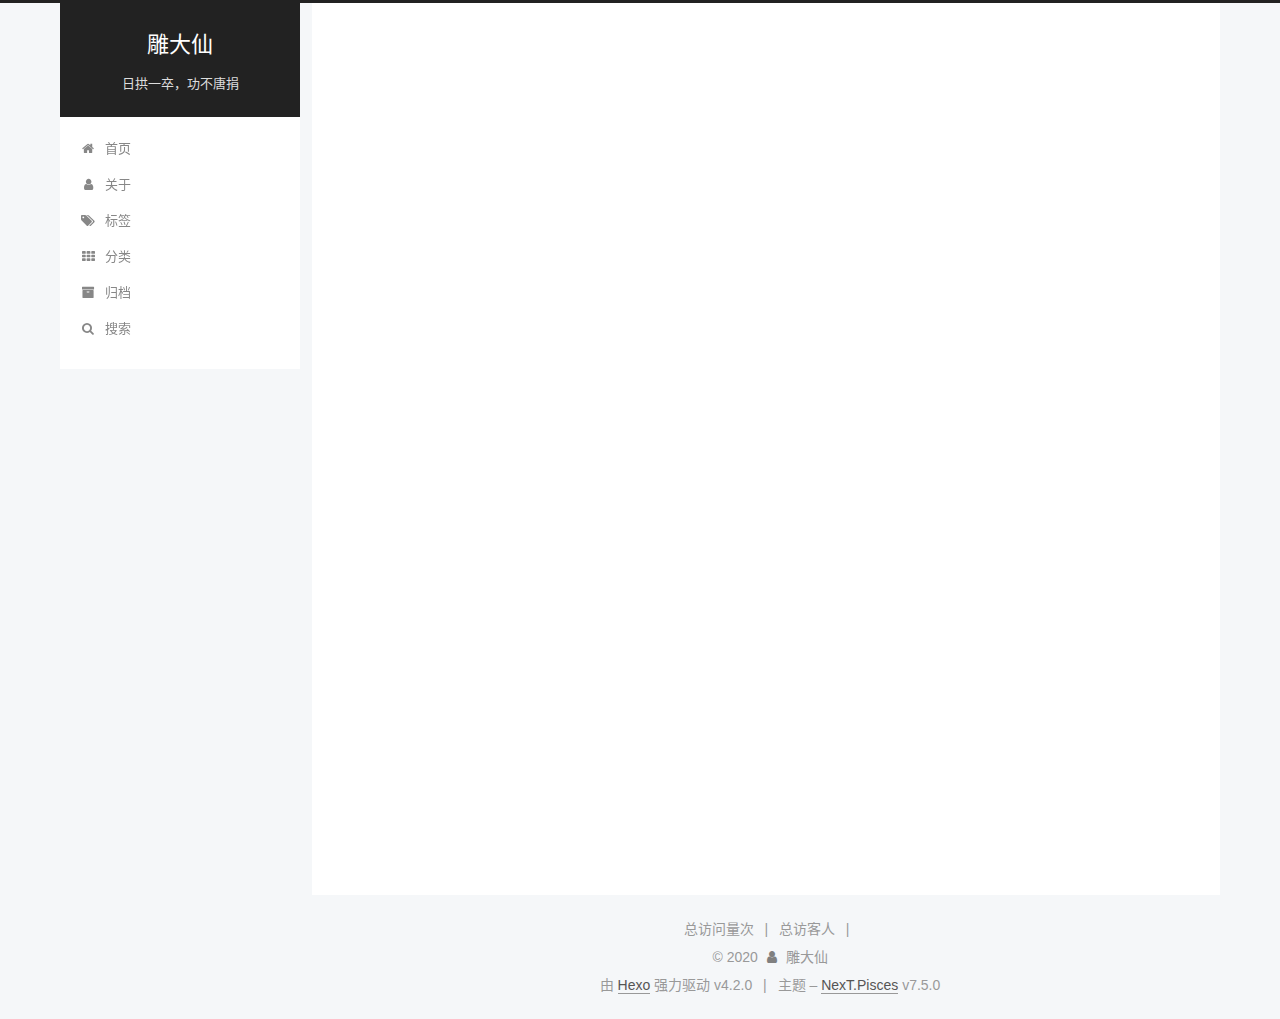
<file: 2020/04/14/js函数式编程/index.html>
<!DOCTYPE html>
<html lang="zh-CN">
<head>
  <meta charset="UTF-8">
<meta name="viewport" content="width=device-width, initial-scale=1, maximum-scale=2">
<meta name="theme-color" content="#222">
<meta name="generator" content="Hexo 4.2.0">
  <link rel="apple-touch-icon" sizes="180x180" href="/images/apple-touch-icon-next.png">
  <link rel="icon" type="image/png" sizes="32x32" href="/images/favicon-32x32-next.png">
  <link rel="icon" type="image/png" sizes="16x16" href="/images/favicon-16x16-next.png">
  <link rel="mask-icon" href="/images/logo.svg" color="#222">
  <link rel="alternate" href="/atom.xml" title="雕大仙" type="application/atom+xml">

<link rel="stylesheet" href="/css/main.css">


<link rel="stylesheet" href="/lib/font-awesome/css/font-awesome.min.css">


<script id="hexo-configurations">
  var NexT = window.NexT || {};
  var CONFIG = {
    root: '/',
    scheme: 'Pisces',
    version: '7.5.0',
    exturl: false,
    sidebar: {"position":"left","display":"post","offset":12,"onmobile":false},
    copycode: {"enable":false,"show_result":false,"style":null},
    back2top: {"enable":true,"sidebar":true,"scrollpercent":true},
    bookmark: {"enable":false,"color":"#222","save":"auto"},
    fancybox: false,
    mediumzoom: false,
    lazyload: false,
    pangu: false,
    algolia: {
      appID: '',
      apiKey: '',
      indexName: '',
      hits: {"per_page":10},
      labels: {"input_placeholder":"Search for Posts","hits_empty":"We didn't find any results for the search: ${query}","hits_stats":"${hits} results found in ${time} ms"}
    },
    localsearch: {"enable":true,"trigger":"auto","top_n_per_article":1,"unescape":false,"preload":false},
    path: 'search.xml',
    motion: {"enable":true,"async":false,"transition":{"post_block":"fadeIn","post_header":"slideDownIn","post_body":"slideDownIn","coll_header":"slideLeftIn","sidebar":"slideUpIn"}},
    translation: {
      copy_button: '复制',
      copy_success: '复制成功',
      copy_failure: '复制失败'
    },
    sidebarPadding: 40
  };
</script>

  <meta name="description" content="javascript_demo一、forEach()、map()、reduce()、filter()、some()、every()小结1、forEach():1234var arr &#x3D; [1,2,3,4];arr.forEach( (item,index,arr) &#x3D;&gt; &amp;#123;    console.log(item) &#x2F;&#x2F;结果为1,2,3,4&amp;#125; )  2、map():123">
<meta property="og:type" content="article">
<meta property="og:title" content="js函数式编程">
<meta property="og:url" content="http://yoursite.com/2020/04/14/js%E5%87%BD%E6%95%B0%E5%BC%8F%E7%BC%96%E7%A8%8B/index.html">
<meta property="og:site_name" content="雕大仙">
<meta property="og:description" content="javascript_demo一、forEach()、map()、reduce()、filter()、some()、every()小结1、forEach():1234var arr &#x3D; [1,2,3,4];arr.forEach( (item,index,arr) &#x3D;&gt; &amp;#123;    console.log(item) &#x2F;&#x2F;结果为1,2,3,4&amp;#125; )  2、map():123">
<meta property="og:locale" content="zh_CN">
<meta property="article:published_time" content="2020-04-14T11:49:51.000Z">
<meta property="article:modified_time" content="2020-04-14T11:50:53.119Z">
<meta property="article:author" content="雕大仙">
<meta property="article:tag" content="python">
<meta property="article:tag" content=" javascript">
<meta property="article:tag" content=" vue">
<meta property="article:tag" content=" Linux">
<meta name="twitter:card" content="summary">

<link rel="canonical" href="http://yoursite.com/2020/04/14/js%E5%87%BD%E6%95%B0%E5%BC%8F%E7%BC%96%E7%A8%8B/">


<script id="page-configurations">
  // https://hexo.io/docs/variables.html
  CONFIG.page = {
    sidebar: "",
    isHome: false,
    isPost: true,
    isPage: false,
    isArchive: false
  };
</script>

  <title>js函数式编程 | 雕大仙</title>
  






  <noscript>
  <style>
  .use-motion .brand,
  .use-motion .menu-item,
  .sidebar-inner,
  .use-motion .post-block,
  .use-motion .pagination,
  .use-motion .comments,
  .use-motion .post-header,
  .use-motion .post-body,
  .use-motion .collection-header { opacity: initial; }

  .use-motion .site-title,
  .use-motion .site-subtitle {
    opacity: initial;
    top: initial;
  }

  .use-motion .logo-line-before i { left: initial; }
  .use-motion .logo-line-after i { right: initial; }
  </style>
</noscript>

</head>

<body itemscope itemtype="http://schema.org/WebPage">
  <div class="container use-motion">
    <div class="headband"></div>

    <header class="header" itemscope itemtype="http://schema.org/WPHeader">
      <div class="header-inner"><div class="site-brand-container">
  <div class="site-meta">

    <div>
      <a href="/" class="brand" rel="start">
        <span class="logo-line-before"><i></i></span>
        <span class="site-title">雕大仙</span>
        <span class="logo-line-after"><i></i></span>
      </a>
    </div>
        <p class="site-subtitle">日拱一卒，功不唐捐</p>
  </div>

  <div class="site-nav-toggle">
    <div class="toggle" aria-label="切换导航栏">
      <span class="toggle-line toggle-line-first"></span>
      <span class="toggle-line toggle-line-middle"></span>
      <span class="toggle-line toggle-line-last"></span>
    </div>
  </div>
</div>


<nav class="site-nav">
  
  <ul id="menu" class="menu">
        <li class="menu-item menu-item-home">

    <a href="/" rel="section"><i class="fa fa-fw fa-home"></i>首页</a>

  </li>
        <li class="menu-item menu-item-about">

    <a href="/about/" rel="section"><i class="fa fa-fw fa-user"></i>关于</a>

  </li>
        <li class="menu-item menu-item-tags">

    <a href="/tags/" rel="section"><i class="fa fa-fw fa-tags"></i>标签</a>

  </li>
        <li class="menu-item menu-item-categories">

    <a href="/categories/" rel="section"><i class="fa fa-fw fa-th"></i>分类</a>

  </li>
        <li class="menu-item menu-item-archives">

    <a href="/archives/" rel="section"><i class="fa fa-fw fa-archive"></i>归档</a>

  </li>
      <li class="menu-item menu-item-search">
        <a role="button" class="popup-trigger"><i class="fa fa-search fa-fw"></i>搜索
        </a>
      </li>
  </ul>

</nav>
  <div class="site-search">
    <div class="popup search-popup">
    <div class="search-header">
  <span class="search-icon">
    <i class="fa fa-search"></i>
  </span>
  <div class="search-input-container">
    <input autocomplete="off" autocorrect="off" autocapitalize="none"
           placeholder="搜索..." spellcheck="false"
           type="text" id="search-input">
  </div>
  <span class="popup-btn-close">
    <i class="fa fa-times-circle"></i>
  </span>
</div>
<div id="search-result"></div>

</div>
<div class="search-pop-overlay"></div>

  </div>
</div>
    </header>

    


    <main class="main">
      <div class="main-inner">
        <div class="content-wrap">
          

          <div class="content">
            

  <div class="posts-expand">
      
  
  
  <article itemscope itemtype="http://schema.org/Article" class="post-block " lang="zh-CN">
    <link itemprop="mainEntityOfPage" href="http://yoursite.com/2020/04/14/js%E5%87%BD%E6%95%B0%E5%BC%8F%E7%BC%96%E7%A8%8B/">

    <span hidden itemprop="author" itemscope itemtype="http://schema.org/Person">
      <meta itemprop="image" content="/images/background.jpg">
      <meta itemprop="name" content="雕大仙">
      <meta itemprop="description" content="">
    </span>

    <span hidden itemprop="publisher" itemscope itemtype="http://schema.org/Organization">
      <meta itemprop="name" content="雕大仙">
    </span>
      <header class="post-header">
        <h1 class="post-title" itemprop="name headline">
          js函数式编程
        </h1>

        <div class="post-meta">
            <span class="post-meta-item">
              <span class="post-meta-item-icon">
                <i class="fa fa-calendar-o"></i>
              </span>
              <span class="post-meta-item-text">发表于</span>
              

              <time title="创建时间：2020-04-14 19:49:51 / 修改时间：19:50:53" itemprop="dateCreated datePublished" datetime="2020-04-14T19:49:51+08:00">2020-04-14</time>
            </span>

          

        </div>
      </header>

    
    
    
    <div class="post-body" itemprop="articleBody">

      
        <h1 id="javascript-demo"><a href="#javascript-demo" class="headerlink" title="javascript_demo"></a>javascript_demo</h1><h2 id="一、forEach-、map-、reduce-、filter-、some-、every-小结"><a href="#一、forEach-、map-、reduce-、filter-、some-、every-小结" class="headerlink" title="一、forEach()、map()、reduce()、filter()、some()、every()小结"></a>一、forEach()、map()、reduce()、filter()、some()、every()小结</h2><h3 id="1、forEach"><a href="#1、forEach" class="headerlink" title="1、forEach():"></a>1、forEach():</h3><figure class="highlight javascript"><table><tr><td class="gutter"><pre><span class="line">1</span><br><span class="line">2</span><br><span class="line">3</span><br><span class="line">4</span><br></pre></td><td class="code"><pre><span class="line"><span class="keyword">var</span> arr = [<span class="number">1</span>,<span class="number">2</span>,<span class="number">3</span>,<span class="number">4</span>];</span><br><span class="line">arr.forEach( <span class="function">(<span class="params">item,index,arr</span>) =&gt;</span> &#123;</span><br><span class="line">    <span class="built_in">console</span>.log(item) <span class="comment">//结果为1,2,3,4</span></span><br><span class="line">&#125; )</span><br></pre></td></tr></table></figure>

<h3 id="2、map"><a href="#2、map" class="headerlink" title="2、map():"></a>2、map():</h3><figure class="highlight javascript"><table><tr><td class="gutter"><pre><span class="line">1</span><br><span class="line">2</span><br><span class="line">3</span><br><span class="line">4</span><br><span class="line">5</span><br></pre></td><td class="code"><pre><span class="line"><span class="comment">//map遍历数组，返回一个新数组，不改变原数组的值。</span></span><br><span class="line"><span class="keyword">var</span> arr = [<span class="number">1</span>,<span class="number">2</span>,<span class="number">3</span>,<span class="number">4</span>];</span><br><span class="line">arr.map(<span class="function">(<span class="params">item,index,arr</span>) =&gt;</span> &#123;</span><br><span class="line">    <span class="keyword">return</span> item*<span class="number">10</span> <span class="comment">//新数组为10,20,30,40</span></span><br><span class="line">&#125;)</span><br></pre></td></tr></table></figure>

<p>​   注：有输出的用map()，遍历整个数组，单独做运算处理的不需要输出的用forEach()</p>

    </div>

    
    
    

      <footer class="post-footer">

        

          <div class="post-nav">
            <div class="post-nav-next post-nav-item">
                <a href="/2020/04/14/post-hehe/" rel="next" title="post hehe">
                  <i class="fa fa-chevron-left"></i> post hehe
                </a>
            </div>

            <span class="post-nav-divider"></span>

            <div class="post-nav-prev post-nav-item">
            </div>
          </div>
      </footer>
    
  </article>
  
  
  

  </div>


          </div>
          

        </div>
          
  
  <div class="toggle sidebar-toggle">
    <span class="toggle-line toggle-line-first"></span>
    <span class="toggle-line toggle-line-middle"></span>
    <span class="toggle-line toggle-line-last"></span>
  </div>

  <aside class="sidebar">
    <div class="sidebar-inner">

      <ul class="sidebar-nav motion-element">
        <li class="sidebar-nav-toc">
          文章目录
        </li>
        <li class="sidebar-nav-overview">
          站点概览
        </li>
      </ul>

      <!--noindex-->
      <div class="post-toc-wrap sidebar-panel">
          <div class="post-toc motion-element"><ol class="nav"><li class="nav-item nav-level-1"><a class="nav-link" href="#javascript-demo"><span class="nav-number">1.</span> <span class="nav-text">javascript_demo</span></a><ol class="nav-child"><li class="nav-item nav-level-2"><a class="nav-link" href="#一、forEach-、map-、reduce-、filter-、some-、every-小结"><span class="nav-number">1.1.</span> <span class="nav-text">一、forEach()、map()、reduce()、filter()、some()、every()小结</span></a><ol class="nav-child"><li class="nav-item nav-level-3"><a class="nav-link" href="#1、forEach"><span class="nav-number">1.1.1.</span> <span class="nav-text">1、forEach():</span></a></li><li class="nav-item nav-level-3"><a class="nav-link" href="#2、map"><span class="nav-number">1.1.2.</span> <span class="nav-text">2、map():</span></a></li></ol></li></ol></li></ol></div>
      </div>
      <!--/noindex-->

      <div class="site-overview-wrap sidebar-panel">
        <div class="site-author motion-element" itemprop="author" itemscope itemtype="http://schema.org/Person">
  <img class="site-author-image" itemprop="image" alt="雕大仙"
    src="/images/background.jpg">
  <p class="site-author-name" itemprop="name">雕大仙</p>
  <div class="site-description" itemprop="description"></div>
</div>
<div class="site-state-wrap motion-element">
  <nav class="site-state">
      <div class="site-state-item site-state-posts">
          <a href="/archives/">
        
          <span class="site-state-item-count">2</span>
          <span class="site-state-item-name">日志</span>
        </a>
      </div>
  </nav>
</div>
  <div class="feed-link motion-element">
    <a href="/atom.xml" rel="alternate">
      <i class="fa fa-rss"></i>RSS
    </a>
  </div>



      </div>
        <div class="back-to-top motion-element">
          <i class="fa fa-arrow-up"></i>
          <span>0%</span>
        </div>

    </div>
  </aside>
  <div id="sidebar-dimmer"></div>


      </div>
    </main>

    <footer class="footer">
      <div class="footer-inner">
        


    <script async src="//dn-lbstatics.qbox.me/busuanzi/2.3/busuanzi.pure.mini.js"></script>

    <span id="busuanzi_container_site_pv">总访问量<span id="busuanzi_value_site_pv"></span>次</span>
    <span class="post-meta-divider">|</span>
    <span id="busuanzi_container_site_uv">总访客<span id="busuanzi_value_site_uv"></span>人</span>
    <span class="post-meta-divider">|</span>



<div class="copyright">
  
  &copy; 
  <span itemprop="copyrightYear">2020</span>
  <span class="with-love">
    <i class="fa fa-user"></i>
  </span>
  <span class="author" itemprop="copyrightHolder">雕大仙</span>
</div>
  <div class="powered-by">由 <a href="https://hexo.io/" class="theme-link" rel="noopener" target="_blank">Hexo</a> 强力驱动 v4.2.0
  </div>
  <span class="post-meta-divider">|</span>
  <div class="theme-info">主题 – <a href="https://pisces.theme-next.org/" class="theme-link" rel="noopener" target="_blank">NexT.Pisces</a> v7.5.0
  </div>

        












        
      </div>
    </footer>
  </div>

  
  <script src="/lib/anime.min.js"></script>
  <script src="/lib/velocity/velocity.min.js"></script>
  <script src="/lib/velocity/velocity.ui.min.js"></script>

<script src="/js/utils.js"></script>

<script src="/js/motion.js"></script>


<script src="/js/schemes/pisces.js"></script>


<script src="/js/next-boot.js"></script>




  




  
<script src="/js/local-search.js"></script>














  

  

</body>
</html>
</file>
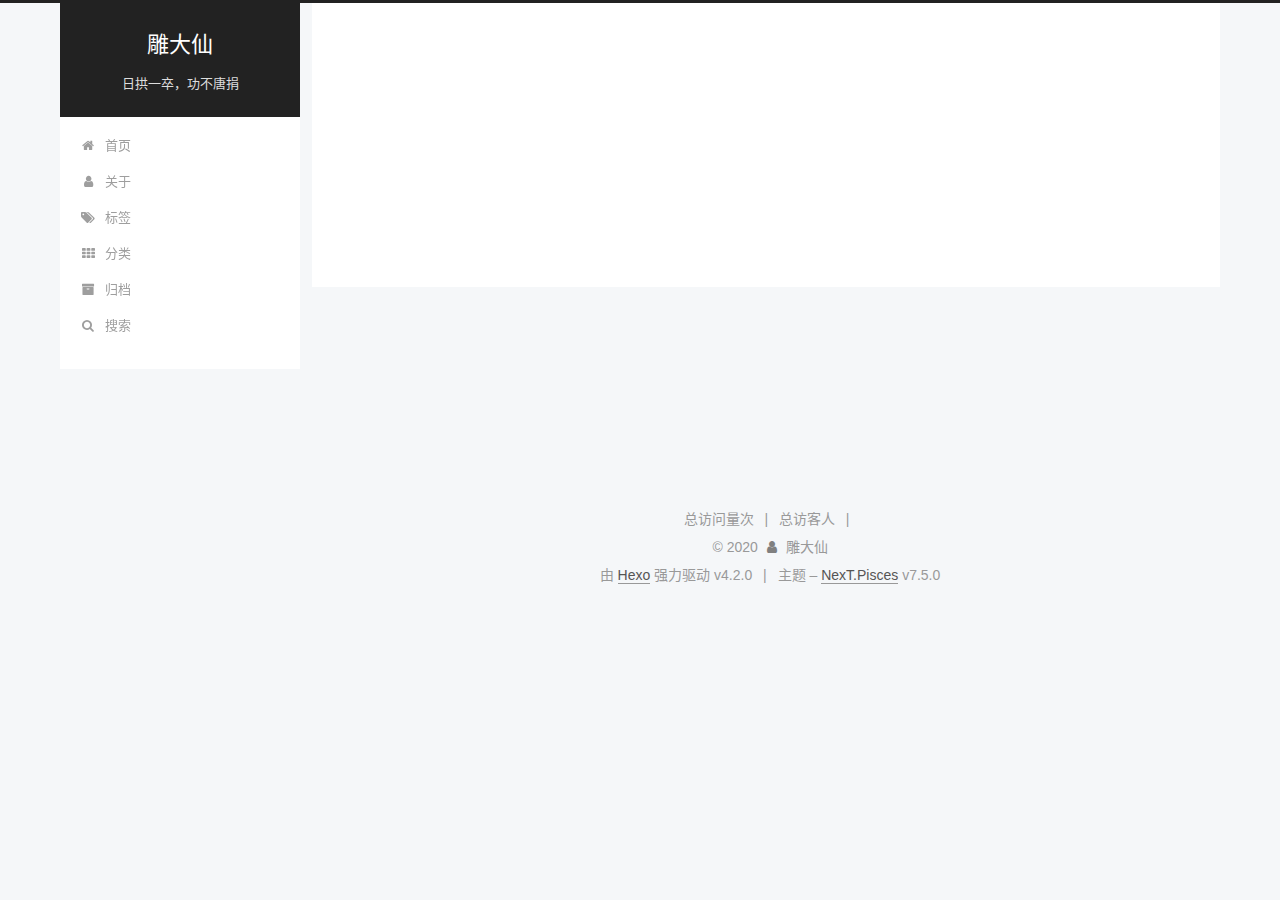
<file: 2020/04/14/post-hehe/index.html>
<!DOCTYPE html>
<html lang="zh-CN">
<head>
  <meta charset="UTF-8">
<meta name="viewport" content="width=device-width, initial-scale=1, maximum-scale=2">
<meta name="theme-color" content="#222">
<meta name="generator" content="Hexo 4.2.0">
  <link rel="apple-touch-icon" sizes="180x180" href="/images/apple-touch-icon-next.png">
  <link rel="icon" type="image/png" sizes="32x32" href="/images/favicon-32x32-next.png">
  <link rel="icon" type="image/png" sizes="16x16" href="/images/favicon-16x16-next.png">
  <link rel="mask-icon" href="/images/logo.svg" color="#222">
  <link rel="alternate" href="/atom.xml" title="雕大仙" type="application/atom+xml">

<link rel="stylesheet" href="/css/main.css">


<link rel="stylesheet" href="/lib/font-awesome/css/font-awesome.min.css">


<script id="hexo-configurations">
  var NexT = window.NexT || {};
  var CONFIG = {
    root: '/',
    scheme: 'Pisces',
    version: '7.5.0',
    exturl: false,
    sidebar: {"position":"left","display":"post","offset":12,"onmobile":false},
    copycode: {"enable":false,"show_result":false,"style":null},
    back2top: {"enable":true,"sidebar":true,"scrollpercent":true},
    bookmark: {"enable":false,"color":"#222","save":"auto"},
    fancybox: false,
    mediumzoom: false,
    lazyload: false,
    pangu: false,
    algolia: {
      appID: '',
      apiKey: '',
      indexName: '',
      hits: {"per_page":10},
      labels: {"input_placeholder":"Search for Posts","hits_empty":"We didn't find any results for the search: ${query}","hits_stats":"${hits} results found in ${time} ms"}
    },
    localsearch: {"enable":true,"trigger":"auto","top_n_per_article":1,"unescape":false,"preload":false},
    path: 'search.xml',
    motion: {"enable":true,"async":false,"transition":{"post_block":"fadeIn","post_header":"slideDownIn","post_body":"slideDownIn","coll_header":"slideLeftIn","sidebar":"slideUpIn"}},
    translation: {
      copy_button: '复制',
      copy_success: '复制成功',
      copy_failure: '复制失败'
    },
    sidebarPadding: 40
  };
</script>

  <meta property="og:type" content="article">
<meta property="og:title" content="post hehe">
<meta property="og:url" content="http://yoursite.com/2020/04/14/post-hehe/index.html">
<meta property="og:site_name" content="雕大仙">
<meta property="og:locale" content="zh_CN">
<meta property="article:published_time" content="2020-04-14T10:40:54.000Z">
<meta property="article:modified_time" content="2020-04-14T10:40:54.837Z">
<meta property="article:author" content="雕大仙">
<meta property="article:tag" content="python">
<meta property="article:tag" content=" javascript">
<meta property="article:tag" content=" vue">
<meta property="article:tag" content=" Linux">
<meta name="twitter:card" content="summary">

<link rel="canonical" href="http://yoursite.com/2020/04/14/post-hehe/">


<script id="page-configurations">
  // https://hexo.io/docs/variables.html
  CONFIG.page = {
    sidebar: "",
    isHome: false,
    isPost: true,
    isPage: false,
    isArchive: false
  };
</script>

  <title>post hehe | 雕大仙</title>
  






  <noscript>
  <style>
  .use-motion .brand,
  .use-motion .menu-item,
  .sidebar-inner,
  .use-motion .post-block,
  .use-motion .pagination,
  .use-motion .comments,
  .use-motion .post-header,
  .use-motion .post-body,
  .use-motion .collection-header { opacity: initial; }

  .use-motion .site-title,
  .use-motion .site-subtitle {
    opacity: initial;
    top: initial;
  }

  .use-motion .logo-line-before i { left: initial; }
  .use-motion .logo-line-after i { right: initial; }
  </style>
</noscript>

</head>

<body itemscope itemtype="http://schema.org/WebPage">
  <div class="container use-motion">
    <div class="headband"></div>

    <header class="header" itemscope itemtype="http://schema.org/WPHeader">
      <div class="header-inner"><div class="site-brand-container">
  <div class="site-meta">

    <div>
      <a href="/" class="brand" rel="start">
        <span class="logo-line-before"><i></i></span>
        <span class="site-title">雕大仙</span>
        <span class="logo-line-after"><i></i></span>
      </a>
    </div>
        <p class="site-subtitle">日拱一卒，功不唐捐</p>
  </div>

  <div class="site-nav-toggle">
    <div class="toggle" aria-label="切换导航栏">
      <span class="toggle-line toggle-line-first"></span>
      <span class="toggle-line toggle-line-middle"></span>
      <span class="toggle-line toggle-line-last"></span>
    </div>
  </div>
</div>


<nav class="site-nav">
  
  <ul id="menu" class="menu">
        <li class="menu-item menu-item-home">

    <a href="/" rel="section"><i class="fa fa-fw fa-home"></i>首页</a>

  </li>
        <li class="menu-item menu-item-about">

    <a href="/about/" rel="section"><i class="fa fa-fw fa-user"></i>关于</a>

  </li>
        <li class="menu-item menu-item-tags">

    <a href="/tags/" rel="section"><i class="fa fa-fw fa-tags"></i>标签</a>

  </li>
        <li class="menu-item menu-item-categories">

    <a href="/categories/" rel="section"><i class="fa fa-fw fa-th"></i>分类</a>

  </li>
        <li class="menu-item menu-item-archives">

    <a href="/archives/" rel="section"><i class="fa fa-fw fa-archive"></i>归档</a>

  </li>
      <li class="menu-item menu-item-search">
        <a role="button" class="popup-trigger"><i class="fa fa-search fa-fw"></i>搜索
        </a>
      </li>
  </ul>

</nav>
  <div class="site-search">
    <div class="popup search-popup">
    <div class="search-header">
  <span class="search-icon">
    <i class="fa fa-search"></i>
  </span>
  <div class="search-input-container">
    <input autocomplete="off" autocorrect="off" autocapitalize="none"
           placeholder="搜索..." spellcheck="false"
           type="text" id="search-input">
  </div>
  <span class="popup-btn-close">
    <i class="fa fa-times-circle"></i>
  </span>
</div>
<div id="search-result"></div>

</div>
<div class="search-pop-overlay"></div>

  </div>
</div>
    </header>

    


    <main class="main">
      <div class="main-inner">
        <div class="content-wrap">
          

          <div class="content">
            

  <div class="posts-expand">
      
  
  
  <article itemscope itemtype="http://schema.org/Article" class="post-block " lang="zh-CN">
    <link itemprop="mainEntityOfPage" href="http://yoursite.com/2020/04/14/post-hehe/">

    <span hidden itemprop="author" itemscope itemtype="http://schema.org/Person">
      <meta itemprop="image" content="/images/background.jpg">
      <meta itemprop="name" content="雕大仙">
      <meta itemprop="description" content="">
    </span>

    <span hidden itemprop="publisher" itemscope itemtype="http://schema.org/Organization">
      <meta itemprop="name" content="雕大仙">
    </span>
      <header class="post-header">
        <h1 class="post-title" itemprop="name headline">
          post hehe
        </h1>

        <div class="post-meta">
            <span class="post-meta-item">
              <span class="post-meta-item-icon">
                <i class="fa fa-calendar-o"></i>
              </span>
              <span class="post-meta-item-text">发表于</span>

              <time title="创建时间：2020-04-14 18:40:54" itemprop="dateCreated datePublished" datetime="2020-04-14T18:40:54+08:00">2020-04-14</time>
            </span>

          

        </div>
      </header>

    
    
    
    <div class="post-body" itemprop="articleBody">

      
        
    </div>

    
    
    

      <footer class="post-footer">

        

          <div class="post-nav">
            <div class="post-nav-next post-nav-item">
            </div>

            <span class="post-nav-divider"></span>

            <div class="post-nav-prev post-nav-item">
                <a href="/2020/04/14/js%E5%87%BD%E6%95%B0%E5%BC%8F%E7%BC%96%E7%A8%8B/" rel="prev" title="js函数式编程">
                  js函数式编程 <i class="fa fa-chevron-right"></i>
                </a>
            </div>
          </div>
      </footer>
    
  </article>
  
  
  

  </div>


          </div>
          

        </div>
          
  
  <div class="toggle sidebar-toggle">
    <span class="toggle-line toggle-line-first"></span>
    <span class="toggle-line toggle-line-middle"></span>
    <span class="toggle-line toggle-line-last"></span>
  </div>

  <aside class="sidebar">
    <div class="sidebar-inner">

      <ul class="sidebar-nav motion-element">
        <li class="sidebar-nav-toc">
          文章目录
        </li>
        <li class="sidebar-nav-overview">
          站点概览
        </li>
      </ul>

      <!--noindex-->
      <div class="post-toc-wrap sidebar-panel">
      </div>
      <!--/noindex-->

      <div class="site-overview-wrap sidebar-panel">
        <div class="site-author motion-element" itemprop="author" itemscope itemtype="http://schema.org/Person">
  <img class="site-author-image" itemprop="image" alt="雕大仙"
    src="/images/background.jpg">
  <p class="site-author-name" itemprop="name">雕大仙</p>
  <div class="site-description" itemprop="description"></div>
</div>
<div class="site-state-wrap motion-element">
  <nav class="site-state">
      <div class="site-state-item site-state-posts">
          <a href="/archives/">
        
          <span class="site-state-item-count">2</span>
          <span class="site-state-item-name">日志</span>
        </a>
      </div>
  </nav>
</div>
  <div class="feed-link motion-element">
    <a href="/atom.xml" rel="alternate">
      <i class="fa fa-rss"></i>RSS
    </a>
  </div>



      </div>
        <div class="back-to-top motion-element">
          <i class="fa fa-arrow-up"></i>
          <span>0%</span>
        </div>

    </div>
  </aside>
  <div id="sidebar-dimmer"></div>


      </div>
    </main>

    <footer class="footer">
      <div class="footer-inner">
        


    <script async src="//dn-lbstatics.qbox.me/busuanzi/2.3/busuanzi.pure.mini.js"></script>

    <span id="busuanzi_container_site_pv">总访问量<span id="busuanzi_value_site_pv"></span>次</span>
    <span class="post-meta-divider">|</span>
    <span id="busuanzi_container_site_uv">总访客<span id="busuanzi_value_site_uv"></span>人</span>
    <span class="post-meta-divider">|</span>



<div class="copyright">
  
  &copy; 
  <span itemprop="copyrightYear">2020</span>
  <span class="with-love">
    <i class="fa fa-user"></i>
  </span>
  <span class="author" itemprop="copyrightHolder">雕大仙</span>
</div>
  <div class="powered-by">由 <a href="https://hexo.io/" class="theme-link" rel="noopener" target="_blank">Hexo</a> 强力驱动 v4.2.0
  </div>
  <span class="post-meta-divider">|</span>
  <div class="theme-info">主题 – <a href="https://pisces.theme-next.org/" class="theme-link" rel="noopener" target="_blank">NexT.Pisces</a> v7.5.0
  </div>

        












        
      </div>
    </footer>
  </div>

  
  <script src="/lib/anime.min.js"></script>
  <script src="/lib/velocity/velocity.min.js"></script>
  <script src="/lib/velocity/velocity.ui.min.js"></script>

<script src="/js/utils.js"></script>

<script src="/js/motion.js"></script>


<script src="/js/schemes/pisces.js"></script>


<script src="/js/next-boot.js"></script>




  




  
<script src="/js/local-search.js"></script>














  

  

</body>
</html>
</file>
<file: css/main.css>
html {
  line-height: 1.15; /* 1 */
  -webkit-text-size-adjust: 100%; /* 2 */
}
body {
  margin: 0;
}
main {
  display: block;
}
h1 {
  font-size: 2em;
  margin: 0.67em 0;
}
hr {
  box-sizing: content-box; /* 1 */
  height: 0; /* 1 */
  overflow: visible; /* 2 */
}
pre {
  font-family: monospace, monospace; /* 1 */
  font-size: 1em; /* 2 */
}
a {
  background: transparent;
}
abbr[title] {
  border-bottom: none; /* 1 */
  text-decoration: underline; /* 2 */
  text-decoration: underline dotted; /* 2 */
}
b,
strong {
  font-weight: bolder;
}
code,
kbd,
samp {
  font-family: monospace, monospace; /* 1 */
  font-size: 1em; /* 2 */
}
small {
  font-size: 80%;
}
sub,
sup {
  font-size: 75%;
  line-height: 0;
  position: relative;
  vertical-align: baseline;
}
sub {
  bottom: -0.25em;
}
sup {
  top: -0.5em;
}
img {
  border-style: none;
}
button,
input,
optgroup,
select,
textarea {
  font-family: inherit; /* 1 */
  font-size: 100%; /* 1 */
  line-height: 1.15; /* 1 */
  margin: 0; /* 2 */
}
button,
input {
/* 1 */
  overflow: visible;
}
button,
select {
/* 1 */
  text-transform: none;
}
button,
[type='button'],
[type='reset'],
[type='submit'] {
  -webkit-appearance: button;
}
button::-moz-focus-inner,
[type='button']::-moz-focus-inner,
[type='reset']::-moz-focus-inner,
[type='submit']::-moz-focus-inner {
  border-style: none;
  padding: 0;
}
button:-moz-focusring,
[type='button']:-moz-focusring,
[type='reset']:-moz-focusring,
[type='submit']:-moz-focusring {
  outline: 1px dotted ButtonText;
}
fieldset {
  padding: 0.35em 0.75em 0.625em;
}
legend {
  box-sizing: border-box; /* 1 */
  color: inherit; /* 2 */
  display: table; /* 1 */
  max-width: 100%; /* 1 */
  padding: 0; /* 3 */
  white-space: normal; /* 1 */
}
progress {
  vertical-align: baseline;
}
textarea {
  overflow: auto;
}
[type='checkbox'],
[type='radio'] {
  box-sizing: border-box; /* 1 */
  padding: 0; /* 2 */
}
[type='number']::-webkit-inner-spin-button,
[type='number']::-webkit-outer-spin-button {
  height: auto;
}
[type='search'] {
  outline-offset: -2px; /* 2 */
  -webkit-appearance: textfield; /* 1 */
}
[type='search']::-webkit-search-decoration {
  -webkit-appearance: none;
}
::-webkit-file-upload-button {
  font: inherit; /* 2 */
  -webkit-appearance: button; /* 1 */
}
details {
  display: block;
}
summary {
  display: list-item;
}
template {
  display: none;
}
[hidden] {
  display: none;
}
::selection {
  background: #262a30;
  color: #fff;
}
html,
body {
  height: 100%;
}
body {
  background: #f5f7f9;
  color: #555;
  font-family: 'Lato', "PingFang SC", "Microsoft YaHei", sans-serif;
  font-size: 1em;
  line-height: 2;
}
@media (max-width: 991px) {
  body {
    padding-left: 0 !important;
    padding-right: 0 !important;
  }
}
h1,
h2,
h3,
h4,
h5,
h6 {
  font-family: 'Lato', "PingFang SC", "Microsoft YaHei", sans-serif;
  font-weight: bold;
  line-height: 1.5;
  margin: 20px 0 15px;
  padding: 0;
}
h1 {
  font-size: 1.5em;
}
h2 {
  font-size: 1.375em;
}
h3 {
  font-size: 1.25em;
}
h4 {
  font-size: 1.125em;
}
h5 {
  font-size: 1em;
}
h6 {
  font-size: 0.875em;
}
p {
  margin: 0 0 20px 0;
}
a,
span.exturl {
  overflow-wrap: break-word;
  word-wrap: break-word;
  border-bottom: 1px solid #999;
  color: #555;
  outline: 0;
  text-decoration: none;
  cursor: pointer;
}
a:hover,
span.exturl:hover {
  border-bottom-color: #222;
  color: #222;
}
iframe,
img,
video {
  display: block;
  margin-left: auto;
  margin-right: auto;
  max-width: 100%;
}
hr {
  background-color: #ddd;
  background-image: repeating-linear-gradient(-45deg, #fff, #fff 4px, transparent 4px, transparent 8px);
  border: 0;
  height: 3px;
  margin: 40px 0;
}
blockquote {
  border-left: 4px solid #ddd;
  color: #666;
  margin: 0;
  padding: 0 15px;
}
blockquote cite::before {
  content: '-';
  padding: 0 5px;
}
dt {
  font-weight: 700;
}
dd {
  margin: 0;
  padding: 0;
}
kbd {
  background-color: #f5f5f5;
  background-image: linear-gradient(#eee, #fff, #eee);
  border: 1px solid #ccc;
  border-radius: 0.2em;
  box-shadow: 0.1em 0.1em 0.2em rgba(0,0,0,0.1);
  font-family: inherit;
  padding: 0.1em 0.3em;
  white-space: nowrap;
}
.table-container {
  -webkit-overflow-scrolling: touch;
  overflow: auto;
}
table {
  border-collapse: collapse;
  border-spacing: 0;
  font-size: 0.875em;
  margin: 0 0 20px 0;
  width: 100%;
}
table > tbody > tr:nth-of-type(odd) {
  background: #f9f9f9;
}
table > tbody > tr:hover {
  background: #f5f5f5;
}
caption,
th,
td {
  font-weight: normal;
  padding: 8px;
  text-align: left;
  vertical-align: middle;
}
th,
td {
  border: 1px solid #ddd;
  border-bottom: 3px solid #ddd;
}
th {
  font-weight: 700;
  padding-bottom: 10px;
}
td {
  border-bottom-width: 1px;
}
.btn {
  background: #fff;
  border: 2px solid #555;
  border-radius: 2px;
  color: #555;
  display: inline-block;
  font-size: 0.875em;
  line-height: 2;
  padding: 0 20px;
  text-decoration: none;
  transition-property: background-color;
  transition-delay: 0s;
  transition-duration: 0.2s;
  transition-timing-function: ease-in-out;
}
.btn:hover {
  background: #222;
  border-color: #222;
  color: #fff;
}
.btn + .btn {
  margin: 0 0 8px 8px;
}
.btn .fa-fw {
  text-align: left;
  width: 1.285714285714286em;
}
.toggle {
  line-height: 0;
}
.toggle .toggle-line {
  background: #fff;
  display: inline-block;
  height: 2px;
  left: 0;
  position: relative;
  top: 0;
  transition: all 0.4s;
  vertical-align: top;
  width: 100%;
}
.toggle .toggle-line:not(:first-child) {
  margin-top: 3px;
}
.toggle.toggle-arrow .toggle-line-first {
  left: 50%;
  top: 2px;
  transform: rotate(45deg);
  width: 50%;
}
.toggle.toggle-arrow .toggle-line-middle {
  left: 2px;
  width: 90%;
}
.toggle.toggle-arrow .toggle-line-last {
  left: 50%;
  top: -2px;
  transform: rotate(-45deg);
  width: 50%;
}
.toggle.toggle-close .toggle-line-first {
  transform: rotate(-45deg);
  top: 5px;
}
.toggle.toggle-close .toggle-line-middle {
  opacity: 0;
}
.toggle.toggle-close .toggle-line-last {
  transform: rotate(45deg);
  top: -5px;
}
pre,
.highlight {
  background: #2d2d2d;
  color: #ccc;
  line-height: 1.6;
  margin: 0 auto 20px;
}
pre,
code {
  font-family: consolas, Menlo, monospace, "PingFang SC", "Microsoft YaHei";
}
code {
  background: #eee;
  border-radius: 3px;
  color: #555;
  padding: 2px 4px;
  overflow-wrap: break-word;
  word-wrap: break-word;
}
pre {
  overflow: auto;
  padding: 10px;
}
pre code {
  background: none;
  color: #ccc;
  font-size: 0.875em;
  padding: 0;
  text-shadow: none;
}
.highlight *::selection {
  background: #515151;
}
.highlight pre {
  border: 0;
  margin: 0;
  padding: 10px 0;
}
.highlight table {
  border: 0;
  margin: 0;
  width: auto;
}
.highlight td {
  border: 0;
  padding: 0;
}
.highlight figcaption {
  background: #eee;
  color: #ccc;
  line-height: 1em;
  margin: 0;
  padding: 0.5em;
}
.highlight figcaption::before,
.highlight figcaption::after {
  content: ' ';
  display: table;
}
.highlight figcaption::after {
  clear: both;
}
.highlight figcaption a {
  color: #ccc;
  float: right;
}
.highlight figcaption a:hover {
  border-bottom-color: #ccc;
}
.highlight .gutter pre {
  background: #1b1b1b;
  color: #999;
  padding-left: 10px;
  padding-right: 10px;
  text-align: right;
}
.highlight .code pre {
  background: #2d2d2d;
  padding-left: 10px;
  width: 100%;
}
.gutter {
  -moz-user-select: none;
  -ms-user-select: none;
  -webkit-user-select: none;
  user-select: none;
}
.gist table {
  width: auto;
}
.gist table td {
  border: 0;
}
pre .deletion {
  background: #800000;
}
pre .addition {
  background: #008000;
}
pre .meta {
  color: #fc6;
  -moz-user-select: none;
  -ms-user-select: none;
  -webkit-user-select: none;
  user-select: none;
}
pre .comment {
  color: #999;
}
pre .variable,
pre .attribute,
pre .tag,
pre .name,
pre .regexp,
pre .ruby .constant,
pre .xml .tag .title,
pre .xml .pi,
pre .xml .doctype,
pre .html .doctype,
pre .css .id,
pre .css .class,
pre .css .pseudo {
  color: #f2777a;
}
pre .number,
pre .preprocessor,
pre .built_in,
pre .builtin-name,
pre .literal,
pre .params,
pre .constant,
pre .command {
  color: #f99157;
}
pre .ruby .class .title,
pre .css .rules .attribute,
pre .string,
pre .symbol,
pre .value,
pre .inheritance,
pre .header,
pre .ruby .symbol,
pre .xml .cdata,
pre .special,
pre .formula {
  color: #9c9;
}
pre .title,
pre .css .hexcolor {
  color: #6cc;
}
pre .function,
pre .python .decorator,
pre .python .title,
pre .ruby .function .title,
pre .ruby .title .keyword,
pre .perl .sub,
pre .javascript .title,
pre .coffeescript .title {
  color: #69c;
}
pre .keyword,
pre .javascript .function {
  color: #c9c;
}
.blockquote-center {
  border-left: none;
  margin: 40px 0;
  padding: 0;
  position: relative;
  text-align: center;
}
.blockquote-center::before,
.blockquote-center::after {
  background-repeat: no-repeat;
  background-size: 22px 22px;
  content: ' ';
  display: block;
  height: 24px;
  opacity: 0.2;
  position: absolute;
  width: 100%;
}
.blockquote-center::before {
  background-image: url("../images/quote-l.svg");
  background-position: 0 -6px;
  border-top: 1px solid #ccc;
  top: -20px;
}
.blockquote-center::after {
  background-image: url("../images/quote-r.svg");
  background-position: 100% 8px;
  border-bottom: 1px solid #ccc;
  bottom: -20px;
}
.blockquote-center p,
.blockquote-center div {
  text-align: center;
}
.post-body .group-picture img {
  border: 0;
  margin: 0 auto;
  padding: 0 3px;
}
.post-body .group-picture-row {
  margin-bottom: 6px;
  overflow: hidden;
}
.post-body .group-picture-column {
  float: left;
  margin-bottom: 10px;
}
.post-body .label {
  display: inline;
  padding: 0 2px;
}
.post-body .label.default {
  background: #f0f0f0;
}
.post-body .label.primary {
  background: #efe6f7;
}
.post-body .label.info {
  background: #e5f2f8;
}
.post-body .label.success {
  background: #e7f4e9;
}
.post-body .label.warning {
  background: #fcf6e1;
}
.post-body .label.danger {
  background: #fae8eb;
}
.post-body .tabs {
  margin-bottom: 20px;
}
.post-body .tabs,
.tabs-comment {
  display: block;
  padding-top: 10px;
  position: relative;
}
.post-body .tabs ul.nav-tabs,
.tabs-comment ul.nav-tabs {
  display: flex;
  flex-wrap: wrap;
  margin: 0;
  margin-bottom: -1px;
  padding: 0;
}
@media (max-width: 413px) {
  .post-body .tabs ul.nav-tabs,
  .tabs-comment ul.nav-tabs {
    display: block;
    margin-bottom: 5px;
  }
}
.post-body .tabs ul.nav-tabs li.tab,
.tabs-comment ul.nav-tabs li.tab {
  background: #fff;
  border-bottom: 1px solid #ddd;
  border-left: 1px solid transparent;
  border-right: 1px solid transparent;
  border-top: 3px solid transparent;
  flex-grow: 1;
  list-style-type: none;
}
@media (max-width: 413px) {
  .post-body .tabs ul.nav-tabs li.tab,
  .tabs-comment ul.nav-tabs li.tab {
    border-bottom: 1px solid transparent;
    border-left: 3px solid transparent;
    border-right: 1px solid transparent;
    border-top: 1px solid transparent;
  }
}
.post-body .tabs ul.nav-tabs li.tab a,
.tabs-comment ul.nav-tabs li.tab a {
  border-bottom: initial;
  display: block;
  line-height: 1.8em;
  outline: 0;
  padding: 0.25em 0.75em;
  text-align: center;
  transition-delay: 0s;
  transition-duration: 0.2s;
  transition-timing-function: ease-out;
}
.post-body .tabs ul.nav-tabs li.tab a i,
.tabs-comment ul.nav-tabs li.tab a i {
  width: 1.285714285714286em;
}
.post-body .tabs ul.nav-tabs li.tab.active,
.tabs-comment ul.nav-tabs li.tab.active {
  border-bottom: 1px solid transparent;
  border-left: 1px solid #ddd;
  border-right: 1px solid #ddd;
  border-top: 3px solid #fc6423;
}
@media (max-width: 413px) {
  .post-body .tabs ul.nav-tabs li.tab.active,
  .tabs-comment ul.nav-tabs li.tab.active {
    border-bottom: 1px solid #ddd;
    border-left: 3px solid #fc6423;
    border-right: 1px solid #ddd;
    border-top: 1px solid #ddd;
  }
}
.post-body .tabs ul.nav-tabs li.tab.active a,
.tabs-comment ul.nav-tabs li.tab.active a {
  color: #555;
  cursor: default;
}
.post-body .tabs .tab-content .tab-pane,
.tabs-comment .tab-content .tab-pane {
  border: 1px solid #ddd;
  padding: 20px 20px 0 20px;
}
.post-body .tabs .tab-content .tab-pane:not(.active),
.tabs-comment .tab-content .tab-pane:not(.active) {
  display: none;
}
.post-body .tabs .tab-content .tab-pane.active,
.tabs-comment .tab-content .tab-pane.active {
  display: block;
}
.post-body .note {
  margin-bottom: 20px;
  padding: 15px;
  position: relative;
  border: 1px solid #eee;
  border-left-width: 5px;
  border-radius: 3px;
}
.post-body .note h2,
.post-body .note h3,
.post-body .note h4,
.post-body .note h5,
.post-body .note h6 {
  margin-top: 0;
  border-bottom: initial;
  margin-bottom: 0;
  padding-top: 0;
}
.post-body .note p:first-child,
.post-body .note ul:first-child,
.post-body .note ol:first-child,
.post-body .note table:first-child,
.post-body .note pre:first-child,
.post-body .note blockquote:first-child,
.post-body .note img:first-child {
  margin-top: 0;
}
.post-body .note p:last-child,
.post-body .note ul:last-child,
.post-body .note ol:last-child,
.post-body .note table:last-child,
.post-body .note pre:last-child,
.post-body .note blockquote:last-child,
.post-body .note img:last-child {
  margin-bottom: 0;
}
.post-body .note.default {
  border-left-color: #777;
}
.post-body .note.default h2,
.post-body .note.default h3,
.post-body .note.default h4,
.post-body .note.default h5,
.post-body .note.default h6 {
  color: #777;
}
.post-body .note.primary {
  border-left-color: #6f42c1;
}
.post-body .note.primary h2,
.post-body .note.primary h3,
.post-body .note.primary h4,
.post-body .note.primary h5,
.post-body .note.primary h6 {
  color: #6f42c1;
}
.post-body .note.info {
  border-left-color: #428bca;
}
.post-body .note.info h2,
.post-body .note.info h3,
.post-body .note.info h4,
.post-body .note.info h5,
.post-body .note.info h6 {
  color: #428bca;
}
.post-body .note.success {
  border-left-color: #5cb85c;
}
.post-body .note.success h2,
.post-body .note.success h3,
.post-body .note.success h4,
.post-body .note.success h5,
.post-body .note.success h6 {
  color: #5cb85c;
}
.post-body .note.warning {
  border-left-color: #f0ad4e;
}
.post-body .note.warning h2,
.post-body .note.warning h3,
.post-body .note.warning h4,
.post-body .note.warning h5,
.post-body .note.warning h6 {
  color: #f0ad4e;
}
.post-body .note.danger {
  border-left-color: #d9534f;
}
.post-body .note.danger h2,
.post-body .note.danger h3,
.post-body .note.danger h4,
.post-body .note.danger h5,
.post-body .note.danger h6 {
  color: #d9534f;
}
.pagination .prev,
.pagination .next,
.pagination .page-number,
.pagination .space {
  display: inline-block;
  margin: 0 10px;
  padding: 0 11px;
  position: relative;
  top: -1px;
}
@media (max-width: 767px) {
  .pagination .prev,
  .pagination .next,
  .pagination .page-number,
  .pagination .space {
    margin: 0 5px;
  }
}
.pagination {
  border-top: 1px solid #eee;
  margin: 120px 0 0;
  text-align: center;
}
.pagination .prev,
.pagination .next,
.pagination .page-number {
  border-bottom: 0;
  border-top: 1px solid #eee;
  transition-property: border-color;
  transition-delay: 0s;
  transition-duration: 0.2s;
  transition-timing-function: ease-in-out;
}
.pagination .prev:hover,
.pagination .next:hover,
.pagination .page-number:hover {
  border-top-color: #222;
}
.pagination .space {
  margin: 0;
  padding: 0;
}
.pagination .prev {
  margin-left: 0;
}
.pagination .next {
  margin-right: 0;
}
.pagination .page-number.current {
  background: #ccc;
  border-top-color: #ccc;
  color: #fff;
}
@media (max-width: 767px) {
  .pagination {
    border-top: none;
  }
  .pagination .prev,
  .pagination .next,
  .pagination .page-number {
    border-bottom: 1px solid #eee;
    border-top: 0;
    margin-bottom: 10px;
    padding: 0 10px;
  }
  .pagination .prev:hover,
  .pagination .next:hover,
  .pagination .page-number:hover {
    border-bottom-color: #222;
  }
}
.comments {
  margin: 60px 20px 0;
  overflow: hidden;
}
.comment-button-group {
  display: flex;
  flex-wrap: wrap-reverse;
  justify-content: center;
  margin: 1em 0;
}
.comment-button-group .comment-button {
  margin: 0.1em 0.2em;
}
.comment-button-group .comment-button.active {
  background: #222;
  border-color: #222;
  color: #fff;
}
.comment-position {
  display: none;
}
.comment-position.active {
  display: block;
}
.tabs-comment {
  background: #fff;
  margin-top: 4em;
  padding-top: 0;
}
.tabs-comment .comments {
  border: 0;
  box-shadow: none;
  margin-top: 0;
  padding-top: 0;
}
.container {
  min-height: 100%;
  position: relative;
}
.main-inner {
  margin: 0 auto;
  width: calc(100% - 20px);
}
@media (min-width: 1200px) {
  .main-inner {
    width: 1160px;
  }
}
@media (min-width: 1600px) {
  .main-inner {
    width: 73%;
  }
}
.header {
  background: transparent;
}
.header-inner {
  margin: 0 auto;
  position: relative;
  width: calc(100% - 20px);
}
@media (min-width: 1200px) {
  .header-inner {
    width: 1160px;
  }
}
@media (min-width: 1600px) {
  .header-inner {
    width: 73%;
  }
}
.headband {
  background: #222;
  height: 3px;
}
.site-meta {
  margin: 0;
  text-align: center;
}
@media (max-width: 767px) {
  .site-meta {
    text-align: center;
  }
}
.brand {
  background: #222;
  border-bottom: none;
  color: #fff;
  display: inline-block;
  line-height: 1.375em;
  padding: 0 40px;
  position: relative;
}
.brand:hover {
  color: #fff;
}
.site-title {
  display: inline-block;
  font-family: 'Lato', "PingFang SC", "Microsoft YaHei", sans-serif;
  font-size: 1.375em;
  font-weight: normal;
  line-height: 1.5;
  vertical-align: top;
}
.site-subtitle {
  color: #ddd;
  font-size: 0.8125em;
  margin-top: 10px;
}
.use-motion .brand {
  opacity: 0;
}
.use-motion .site-title,
.use-motion .site-subtitle,
.use-motion .custom-logo-image {
  opacity: 0;
  position: relative;
  top: -10px;
}
.site-nav-toggle {
  display: none;
  left: 10px;
  position: absolute;
}
@media (max-width: 767px) {
  .site-nav-toggle {
    display: block;
  }
}
.site-nav-toggle .toggle {
  background: transparent;
  border: 0;
  margin-top: 2px;
  padding: 10px;
  width: 22px;
}
.site-nav-toggle .toggle .toggle-line {
  background: #555;
  border-radius: 1px;
}
.site-nav {
  display: block;
}
@media (max-width: 767px) {
  .site-nav {
    border-top: 1px solid #ddd;
    clear: both;
    display: none;
    margin: 0 -10px;
    padding: 0 10px;
  }
}
.site-nav.site-nav-on {
  display: block;
}
.menu {
  margin-top: 20px;
  padding-left: 0;
  text-align: center;
}
.menu-item {
  display: inline-block;
  list-style: none;
  margin: 0 10px;
}
@media (max-width: 767px) {
  .menu-item {
    margin-top: 10px;
  }
}
.menu-item a,
.menu-item span.exturl {
  border-bottom: 0;
  display: block;
  font-size: 0.8125em;
  transition-property: border-color;
  transition-delay: 0s;
  transition-duration: 0.2s;
  transition-timing-function: ease-in-out;
}
@media (hover: none) {
  .menu-item a:hover,
  .menu-item span.exturl:hover {
    border-bottom-color: transparent !important;
  }
}
.menu-item .fa {
  margin-right: 8px;
}
.menu-item .badge {
  display: inline-block;
  font-weight: 700;
  line-height: 1;
  margin-left: 0.35em;
  margin-top: 0.35em;
  text-align: center;
  white-space: nowrap;
}
@media (max-width: 767px) {
  .menu-item .badge {
    float: right;
    margin-left: 0;
  }
}
.use-motion .menu-item {
  opacity: 0;
}
.sidebar {
  background: #222;
  bottom: 0;
  box-shadow: inset 0 2px 6px #000;
  position: fixed;
  top: 0;
  z-index: 1200;
}
.sidebar a,
.sidebar span.exturl {
  border-bottom-color: #555;
  color: #999;
}
.sidebar a:hover,
.sidebar span.exturl:hover {
  border-bottom-color: #eee;
  color: #eee;
}
@media (max-width: 991px) {
  .sidebar {
    display: none;
  }
}
.sidebar-inner {
  color: #999;
  padding: 20px 10px;
  text-align: center;
}
.site-overview-wrap {
  overflow-x: hidden;
  overflow-y: auto;
}
.cc-license {
  margin-top: 10px;
  text-align: center;
}
.cc-license .cc-opacity {
  border-bottom: none;
  opacity: 0.7;
}
.cc-license .cc-opacity:hover {
  opacity: 0.9;
}
.cc-license img {
  display: inline-block;
}
.site-author-image {
  border: 1px solid #eee;
  display: block;
  height: auto;
  margin: 0 auto;
  max-width: 120px;
  padding: 2px;
}
.site-author-name {
  color: #222;
  font-weight: 600;
  margin: 0;
  text-align: center;
}
.site-description {
  color: #999;
  font-size: 0.8125em;
  margin-top: 0;
  text-align: center;
}
.links-of-author {
  margin-top: 15px;
}
.links-of-author a,
.links-of-author span.exturl {
  border-bottom-color: #555;
  display: inline-block;
  font-size: 0.8125em;
  margin-bottom: 10px;
  margin-right: 10px;
  vertical-align: middle;
}
.links-of-author a::before,
.links-of-author span.exturl::before {
  background: #ff594e;
  border-radius: 50%;
  content: ' ';
  display: inline-block;
  height: 4px;
  margin-right: 3px;
  vertical-align: middle;
  width: 4px;
}
.feed-link,
.chat {
  margin-top: 15px;
}
.feed-link a,
.chat a {
  border: 1px solid #fc6423;
  border-radius: 4px;
  color: #fc6423;
  display: inline-block;
  padding: 0 15px;
}
.feed-link a .fa,
.chat a .fa {
  margin-right: 5px;
}
.feed-link a:hover,
.chat a:hover {
  background: #fc6423;
  border: 1px solid #fc6423;
  color: #fff;
}
.feed-link a:hover .fa,
.chat a:hover .fa {
  color: #fff;
}
.links-of-blogroll {
  font-size: 0.8125em;
  margin-top: 10px;
}
.links-of-blogroll-title {
  font-size: 0.875em;
  font-weight: 600;
  margin-top: 0;
}
.links-of-blogroll-list {
  list-style: none;
  margin: 0;
  padding: 0;
}
.links-of-blogroll-item {
  padding: 2px 10px;
}
.links-of-blogroll-item a,
.links-of-blogroll-item span.exturl {
  box-sizing: border-box;
  display: inline-block;
  max-width: 280px;
  overflow: hidden;
  text-overflow: ellipsis;
  white-space: nowrap;
}
#sidebar-dimmer {
  display: none;
}
@media (max-width: 767px) {
  #sidebar-dimmer {
    background: #000;
    display: block;
    height: 100%;
    left: 100%;
    opacity: 0;
    position: fixed;
    top: 0;
    width: 100%;
    z-index: 1100;
  }
  .sidebar-active + #sidebar-dimmer {
    opacity: 0.7;
    transform: translateX(-100%);
    transition: opacity 0.5s;
  }
}
.sidebar-nav {
  margin: 0;
  padding-bottom: 20px;
  padding-left: 0;
}
.sidebar-nav li {
  border-bottom: 1px solid transparent;
  color: #555;
  cursor: pointer;
  display: inline-block;
  font-size: 0.875em;
}
.sidebar-nav li.sidebar-nav-overview {
  margin-left: 10px;
}
.sidebar-nav li:hover {
  color: #fc6423;
}
.sidebar-nav .sidebar-nav-active {
  border-bottom-color: #fc6423;
  color: #fc6423;
}
.sidebar-nav .sidebar-nav-active:hover {
  color: #fc6423;
}
.sidebar-panel {
  display: none;
}
.sidebar-panel-active {
  display: block;
}
.sidebar-toggle {
  background: #222;
  bottom: 45px;
  cursor: pointer;
  height: 14px;
  left: 30px;
  padding: 5px;
  position: fixed;
  width: 14px;
  z-index: 1300;
}
@media (max-width: 991px) {
  .sidebar-toggle {
    left: 20px;
    opacity: 0.8;
    display: none;
  }
}
.sidebar-toggle:hover .toggle-line {
  background: #fc6423;
}
.post-toc-wrap {
  overflow-x: hidden;
  overflow-y: auto;
}
.post-toc {
  font-size: 0.875em;
}
.post-toc ol {
  list-style: none;
  margin: 0;
  padding: 0 2px 5px 10px;
  text-align: left;
}
.post-toc ol > ol {
  padding-left: 0;
}
.post-toc ol a {
  border-bottom-color: #ccc;
  color: #666;
  transition-property: all;
  transition-delay: 0s;
  transition-duration: 0.2s;
  transition-timing-function: ease-in-out;
}
.post-toc ol a:hover {
  border-bottom-color: #000;
  color: #000;
}
.post-toc .nav-item {
  line-height: 1.8;
  overflow: hidden;
  text-overflow: ellipsis;
  white-space: nowrap;
}
.post-toc .nav .nav-child {
  display: none;
}
.post-toc .nav .active > .nav-child {
  display: block;
}
.post-toc .nav .active-current > .nav-child {
  display: block;
}
.post-toc .nav .active-current > .nav-child > .nav-item {
  display: block;
}
.post-toc .nav .active > a {
  border-bottom-color: #fc6423;
  color: #fc6423;
}
.post-toc .nav .active-current > a {
  color: #fc6423;
}
.post-toc .nav .active-current > a:hover {
  color: #fc6423;
}
.site-state {
  display: flex;
  justify-content: center;
  line-height: 1.4;
  margin-top: 10px;
  overflow: hidden;
  text-align: center;
  white-space: nowrap;
}
.site-state-item {
  padding: 0 15px;
}
.site-state-item:not(:first-child) {
  border-left: 1px solid #eee;
}
.site-state-item a {
  border-bottom: none;
}
.site-state-item-count {
  color: inherit;
  display: block;
  font-size: 1em;
  font-weight: 600;
  text-align: center;
}
.site-state-item-name {
  color: #999;
  font-size: 0.8125em;
}
.footer {
  color: #999;
  font-size: 0.875em;
  padding: 20px 0;
}
.footer.footer-fixed {
  bottom: 0;
  left: 0;
  position: absolute;
  right: 0;
}
.footer img {
  border: 0;
}
.footer-inner {
  box-sizing: border-box;
  margin: 0 auto;
  text-align: center;
  width: calc(100% - 20px);
}
@media (min-width: 1200px) {
  .footer-inner {
    width: 1160px;
  }
}
@media (min-width: 1600px) {
  .footer-inner {
    width: 73%;
  }
}
.with-love {
  color: #808080;
  display: inline-block;
  margin: 0 5px;
}
.powered-by,
.theme-info {
  display: inline-block;
}
@-moz-keyframes iconAnimate {
  0%, 100% {
    transform: scale(1);
  }
  10%, 30% {
    transform: scale(0.9);
  }
  20%, 40%, 60%, 80% {
    transform: scale(1.1);
  }
  50%, 70% {
    transform: scale(1.1);
  }
}
@-webkit-keyframes iconAnimate {
  0%, 100% {
    transform: scale(1);
  }
  10%, 30% {
    transform: scale(0.9);
  }
  20%, 40%, 60%, 80% {
    transform: scale(1.1);
  }
  50%, 70% {
    transform: scale(1.1);
  }
}
@-o-keyframes iconAnimate {
  0%, 100% {
    transform: scale(1);
  }
  10%, 30% {
    transform: scale(0.9);
  }
  20%, 40%, 60%, 80% {
    transform: scale(1.1);
  }
  50%, 70% {
    transform: scale(1.1);
  }
}
@keyframes iconAnimate {
  0%, 100% {
    transform: scale(1);
  }
  10%, 30% {
    transform: scale(0.9);
  }
  20%, 40%, 60%, 80% {
    transform: scale(1.1);
  }
  50%, 70% {
    transform: scale(1.1);
  }
}
.back-to-top {
  background: #f5f7f9;
  font-size: 12px;
  margin: 8px -10px -20px;
  opacity: 0;
  text-align: center;
  transition-delay: 0s;
  transition-duration: 0.2s;
  transition-timing-function: ease-in-out;
}
.back-to-top.back-to-top-on {
  cursor: pointer;
  opacity: 0.6;
}
.back-to-top.back-to-top-on:hover {
  opacity: 0.8;
}
.post-body {
  overflow-wrap: break-word;
  word-wrap: break-word;
  font-family: 'Lato', "PingFang SC", "Microsoft YaHei", sans-serif;
}
@media (min-width: 1200px) {
  .post-body {
    font-size: 1.125em;
  }
}
.post-body span.exturl .fa {
  font-size: 0.875em;
  margin-left: 4px;
}
.post-body .image-caption,
.post-body .figure .caption {
  color: #999;
  font-size: 0.875em;
  font-weight: bold;
  line-height: 1;
  margin: -20px auto 15px;
  text-align: center;
}
.post-sticky-flag {
  display: inline-block;
  transform: rotate(30deg);
}
.post-button {
  margin-top: 40px;
  text-align: center;
}
.use-motion .post-block,
.use-motion .pagination,
.use-motion .comments {
  opacity: 0;
}
.use-motion .post-header {
  opacity: 0;
}
.use-motion .post-body {
  opacity: 0;
}
.use-motion .collection-header {
  opacity: 0;
}
.posts-collapse {
  margin-left: 55px;
  position: relative;
}
@media (max-width: 767px) {
  .posts-collapse {
    margin-left: 20px;
    margin-right: 20px;
  }
}
.posts-collapse .collection-title {
  font-size: 1.125em;
  position: relative;
}
.posts-collapse .collection-title::before {
  background: #999;
  border: 1px solid #fff;
  border-radius: 50%;
  content: ' ';
  height: 10px;
  left: 0;
  margin-left: -6px;
  margin-top: -4px;
  position: absolute;
  top: 50%;
  width: 10px;
}
.posts-collapse .collection-year {
  margin: 60px 0;
  position: relative;
}
.posts-collapse .collection-year::before {
  background: #bbb;
  border-radius: 50%;
  content: ' ';
  height: 8px;
  left: 0;
  margin-left: -4px;
  margin-top: -4px;
  position: absolute;
  top: 50%;
  width: 8px;
}
.posts-collapse .collection-header {
  display: inline-block;
  margin: 0 0 0 20px;
}
.posts-collapse .collection-header small {
  color: #bbb;
  margin-left: 5px;
}
.posts-collapse .post-header {
  border-bottom: 1px dashed #ccc;
  margin: 30px 0;
  padding-left: 15px;
  position: relative;
  transition-property: border;
  transition-delay: 0s;
  transition-duration: 0.2s;
  transition-timing-function: ease-in-out;
}
.posts-collapse .post-header::before {
  background: #bbb;
  border: 1px solid #fff;
  border-radius: 50%;
  content: ' ';
  height: 6px;
  left: 0;
  margin-left: -4px;
  position: absolute;
  top: 0.75em;
  transition-property: background;
  width: 6px;
  transition-delay: 0s;
  transition-duration: 0.2s;
  transition-timing-function: ease-in-out;
}
.posts-collapse .post-header:hover {
  border-bottom-color: #666;
}
.posts-collapse .post-header:hover::before {
  background: #222;
}
.posts-collapse .post-meta {
  display: inline;
  font-size: 0.75em;
  margin-right: 10px;
}
.posts-collapse .post-title {
  display: inline;
  font-size: 1em;
  font-weight: normal;
  margin-bottom: 0;
  margin-top: 0;
}
.posts-collapse .post-title a,
.posts-collapse .post-title span.exturl {
  border-bottom: none;
  color: #666;
}
.posts-collapse::before {
  background: #f5f5f5;
  content: ' ';
  height: 100%;
  left: 0;
  margin-left: -2px;
  position: absolute;
  top: 1.25em;
  width: 4px;
}
.posts-collapse .fa-external-link {
  font-size: 0.875em;
  margin-left: 5px;
}
.post-eof {
  background: #ccc;
  height: 1px;
  margin: 80px auto 60px;
  text-align: center;
  width: 8%;
}
.post-block:last-child .post-eof {
  display: none;
}
.posts-expand {
  padding-top: 40px;
}
@media (max-width: 767px) {
  .posts-expand {
    margin: 0 20px;
  }
}
@media (min-width: 992px) {
  .post-body {
    text-align: justify;
  }
}
@media (max-width: 991px) {
  .post-body {
    text-align: justify;
  }
}
.post-body h2,
.post-body h3,
.post-body h4,
.post-body h5,
.post-body h6 {
  padding-top: 10px;
}
.post-body h2 .header-anchor,
.post-body h3 .header-anchor,
.post-body h4 .header-anchor,
.post-body h5 .header-anchor,
.post-body h6 .header-anchor {
  border-bottom-style: none;
  color: #ccc;
  float: right;
  margin-left: 10px;
  visibility: hidden;
}
.post-body h2 .header-anchor:hover,
.post-body h3 .header-anchor:hover,
.post-body h4 .header-anchor:hover,
.post-body h5 .header-anchor:hover,
.post-body h6 .header-anchor:hover {
  color: inherit;
}
.post-body h2:hover .header-anchor,
.post-body h3:hover .header-anchor,
.post-body h4:hover .header-anchor,
.post-body h5:hover .header-anchor,
.post-body h6:hover .header-anchor {
  visibility: visible;
}
.post-body img {
  border: 1px solid #ddd;
  box-sizing: border-box;
  padding: 3px;
}
@media (max-width: 767px) {
  .post-body img {
    padding: initial;
  }
}
.post-body iframe,
.post-body img,
.post-body video {
  margin-bottom: 20px;
}
.post-body .video-container {
  height: 0;
  margin-bottom: 20px;
  overflow: hidden;
  padding-top: 75%;
  position: relative;
  width: 100%;
}
.post-body .video-container iframe,
.post-body .video-container object,
.post-body .video-container embed {
  height: 100%;
  left: 0;
  margin: 0;
  position: absolute;
  top: 0;
  width: 100%;
}
.post-gallery {
  border-collapse: separate;
  display: table;
  table-layout: fixed;
  width: 100%;
}
.post-gallery .post-gallery-img {
  border: 0;
  display: table-cell;
  text-align: center;
  vertical-align: middle;
}
.post-gallery .post-gallery-img img {
  border: 0;
  max-height: 100%;
  max-width: 100%;
}
.post-gallery-row {
  display: table-row;
}
.posts-expand .post-header {
  font-size: 1.125em;
}
.posts-expand .post-title {
  overflow-wrap: break-word;
  word-wrap: break-word;
  font-weight: 400;
  margin: initial;
  text-align: center;
}
.posts-expand .post-title-link {
  border-bottom: none;
  color: #555;
  display: inline-block;
  position: relative;
  vertical-align: top;
}
.posts-expand .post-title-link::before {
  background: #000;
  bottom: 0;
  content: '';
  height: 2px;
  left: 0;
  position: absolute;
  transform: scaleX(0);
  visibility: hidden;
  width: 100%;
  transition-delay: 0s;
  transition-duration: 0.2s;
  transition-timing-function: ease-in-out;
}
.posts-expand .post-title-link:hover::before {
  transform: scaleX(1);
  visibility: visible;
}
.posts-expand .post-title-link .fa {
  font-size: 0.875em;
  margin-left: 5px;
}
.posts-expand .post-meta {
  color: #999;
  font-family: 'Lato', "PingFang SC", "Microsoft YaHei", sans-serif;
  font-size: 0.75em;
  margin: 3px 0 60px 0;
  text-align: center;
}
.posts-expand .post-meta .post-description {
  font-size: 0.875em;
  margin-top: 2px;
}
.posts-expand .post-meta time {
  border-bottom: 1px dashed #999;
  cursor: pointer;
}
.post-meta .post-meta-item + .post-meta-item::before {
  content: '|';
  margin: 0 0.5em;
}
.post-meta-divider {
  margin: 0 0.5em;
}
.post-meta-item-icon {
  margin-right: 3px;
}
@media (max-width: 991px) {
  .post-meta-item-icon {
    display: inline-block;
  }
}
@media (max-width: 991px) {
  .post-meta-item-text {
    display: none;
  }
}
.post-nav {
  border-top: 1px solid #eee;
  display: table;
  margin-top: 15px;
  width: 100%;
}
.post-nav-divider {
  display: table-cell;
  width: 10%;
}
.post-nav-item {
  display: table-cell;
  padding: 10px 0 0 0;
  vertical-align: top;
  width: 45%;
}
.post-nav-item a {
  border-bottom: none;
  color: #555;
  display: block;
  font-size: 0.875em;
  line-height: 1.6;
  position: relative;
}
.post-nav-item a:hover {
  border-bottom: none;
  color: #222;
}
.post-nav-item a:active {
  top: 2px;
}
.post-nav-item .fa {
  font-size: 0.75em;
  margin-right: 5px;
}
.post-nav-next a {
  padding-left: 5px;
}
.post-nav-prev {
  text-align: right;
}
.post-nav-prev a {
  padding-right: 5px;
}
.post-nav-prev .fa {
  margin-left: 5px;
}
.rtl.post-body p,
.rtl.post-body a,
.rtl.post-body h1,
.rtl.post-body h2,
.rtl.post-body h3,
.rtl.post-body h4,
.rtl.post-body h5,
.rtl.post-body h6,
.rtl.post-body li,
.rtl.post-body ul,
.rtl.post-body ol {
  direction: rtl;
  font-family: UKIJ Ekran;
}
.rtl.post-title {
  font-family: UKIJ Ekran;
}
.post-tags {
  margin-top: 40px;
  text-align: center;
}
.post-tags a {
  display: inline-block;
  font-size: 0.8125em;
}
.post-tags a:not(:last-child) {
  margin-right: 10px;
}
.post-widgets {
  border-top: 1px solid #eee;
  margin-top: 15px;
  text-align: center;
}
.wp_rating {
  height: 20px;
  line-height: 20px;
  margin-top: 10px;
  padding-top: 6px;
  text-align: center;
}
.social-like {
  display: flex;
  font-size: 0.875em;
  justify-content: center;
  text-align: center;
}
.category-all-page .category-all-title {
  text-align: center;
}
.category-all-page .category-all {
  margin-top: 20px;
}
.category-all-page .category-list {
  list-style: none;
  margin: 0;
  padding: 0;
}
.category-all-page .category-list-item {
  margin: 5px 10px;
}
.category-all-page .category-list-count {
  color: #bbb;
}
.category-all-page .category-list-count::before {
  content: ' (';
  display: inline;
}
.category-all-page .category-list-count::after {
  content: ') ';
  display: inline;
}
.category-all-page .category-list-child {
  padding-left: 10px;
}
.event-list {
  padding: 0;
}
.event-list hr {
  background: #222;
  margin: 20px 0 45px 0;
}
.event-list hr::after {
  background: #222;
  color: #fff;
  content: 'NOW';
  display: inline-block;
  font-weight: bold;
  padding: 0 5px;
  text-align: right;
}
.event-list .event {
  background: #222;
  margin: 20px 0;
  min-height: 40px;
  padding: 15px 0 15px 10px;
}
.event-list .event .event-summary {
  color: #fff;
  margin: 0;
  padding-bottom: 3px;
}
.event-list .event .event-summary::before {
  animation: dot-flash 1s alternate infinite ease-in-out;
  color: #fff;
  content: '\f111';
  display: inline-block;
  font-family: 'FontAwesome';
  font-size: 10px;
  margin-right: 25px;
  vertical-align: middle;
}
.event-list .event .event-relative-time {
  color: #bbb;
  display: inline-block;
  font-size: 12px;
  font-weight: 400;
  padding-left: 12px;
}
.event-list .event .event-details {
  color: #fff;
  display: block;
  line-height: 18px;
  margin-left: 56px;
  padding-bottom: 6px;
  padding-top: 3px;
  text-indent: -24px;
}
.event-list .event .event-details::before {
  color: #fff;
  display: inline-block;
  font-family: 'FontAwesome';
  margin-right: 9px;
  text-align: center;
  text-indent: 0;
  width: 14px;
}
.event-list .event .event-details.event-location::before {
  content: '\f041';
}
.event-list .event .event-details.event-duration::before {
  content: '\f017';
}
.event-list .event-past {
  background: #f5f5f5;
}
.event-list .event-past .event-summary,
.event-list .event-past .event-details {
  color: #bbb;
  opacity: 0.9;
}
.event-list .event-past .event-summary::before,
.event-list .event-past .event-details::before {
  animation: none;
  color: #bbb;
}
@-moz-keyframes dot-flash {
  from {
    opacity: 1;
    transform: scale(1);
  }
  to {
    opacity: 0;
    transform: scale(0.8);
  }
}
@-webkit-keyframes dot-flash {
  from {
    opacity: 1;
    transform: scale(1);
  }
  to {
    opacity: 0;
    transform: scale(0.8);
  }
}
@-o-keyframes dot-flash {
  from {
    opacity: 1;
    transform: scale(1);
  }
  to {
    opacity: 0;
    transform: scale(0.8);
  }
}
@keyframes dot-flash {
  from {
    opacity: 1;
    transform: scale(1);
  }
  to {
    opacity: 0;
    transform: scale(0.8);
  }
}
ul.breadcrumb {
  font-size: 0.75em;
  list-style: none;
  margin: 1em 0;
  padding: 0 2em;
  text-align: center;
}
ul.breadcrumb li {
  display: inline;
}
ul.breadcrumb li + li::before {
  content: '/\00a0';
  font-weight: normal;
  padding: 0.5em;
}
ul.breadcrumb li + li:last-child {
  font-weight: bold;
}
.tag-cloud {
  text-align: center;
}
.tag-cloud a {
  display: inline-block;
  margin: 10px;
}
.tag-cloud a:hover {
  color: #222 !important;
}
.search-pop-overlay {
  background: rgba(0,0,0,0.3);
  display: none;
  height: 100%;
  left: 0;
  overflow: hidden;
  position: fixed;
  top: 0;
  width: 100%;
  z-index: 1400;
}
.search-popup {
  background: #fff;
  border-radius: 5px;
  color: #333;
  display: none;
  height: 80%;
  left: 50%;
  margin-left: -350px;
  padding: 0;
  position: fixed;
  top: 10%;
  width: 700px;
  z-index: 1500;
}
@media (max-width: 767px) {
  .search-popup {
    border-radius: 0;
    height: 100%;
    left: 0;
    margin: 0;
    padding: 0;
    top: 0;
    width: 100%;
  }
}
.search-popup .search-icon,
.search-popup .popup-btn-close {
  color: #999;
  display: inline-block;
  font-size: 18px;
  height: 36px;
  padding-left: 10px;
  padding-right: 10px;
  width: 18px;
}
.search-popup .popup-btn-close {
  border-left: 1px solid #eee;
  cursor: pointer;
  float: right;
}
.search-popup .popup-btn-close:hover .fa {
  color: #222;
}
.search-popup .search-header {
  background: #f5f5f5;
  border-top-left-radius: 5px;
  border-top-right-radius: 5px;
  padding: 5px;
}
.search-loading-icon {
  margin: 20% auto 0 auto;
  text-align: center;
}
.search-popup ul.search-result-list {
  margin: 0 5px;
  padding: 0;
}
.search-popup p.search-result {
  border-bottom: 1px dashed #ccc;
  padding: 5px 0;
}
.search-popup a.search-result-title {
  font-weight: bold;
}
.search-popup .search-keyword {
  border-bottom: 1px dashed #ff2a2a;
  color: #ff2a2a;
  font-weight: bold;
}
.search-popup #search-result {
  height: calc(100% - 55px);
  overflow: auto;
  padding: 5px 25px;
  position: relative;
}
.search-popup .search-input-container {
  display: inline-block;
  height: 36px;
  line-height: 36px;
  padding: 0 5px;
  position: absolute;
  width: calc(100% - 90px);
}
.search-popup .search-input-container input {
  background: transparent;
  border: 0;
  display: block;
  height: 20px;
  outline: 0;
  padding: 8px 0;
  vertical-align: middle;
  width: 100%;
}
.search-popup #no-result {
  color: #ccc;
  left: 50%;
  position: absolute;
  top: 50%;
  transform: translate(-50%, -50%);
}
.header {
  margin: 0 auto;
  position: relative;
  width: calc(100% - 20px);
}
@media (min-width: 1200px) {
  .header {
    width: 1160px;
  }
}
@media (min-width: 1600px) {
  .header {
    width: 73%;
  }
}
@media (max-width: 991px) {
  .header {
    width: auto;
  }
}
.header-inner {
  background: #fff;
  border-radius: initial;
  box-shadow: initial;
  overflow: hidden;
  padding: 0;
  position: absolute;
  top: 0;
  width: 240px;
}
@media (min-width: 1200px) {
  .header-inner {
    width: 240px;
  }
}
@media (max-width: 991px) {
  .header-inner {
    border-radius: initial;
    position: relative;
    width: auto;
  }
}
.main::before,
.main::after {
  content: ' ';
  display: table;
}
.main::after {
  clear: both;
}
@media (max-width: 991px) {
  .main-inner {
    width: auto;
  }
}
.content-wrap {
  background: #fff;
  border-radius: initial;
  box-shadow: initial;
  box-sizing: border-box;
  float: right;
  padding: 40px;
  width: calc(100% - 252px);
}
@media (max-width: 991px) {
  .content-wrap {
    border-radius: initial;
    padding: 20px;
    width: 100%;
  }
}
.sidebar {
  background: #f5f7f9;
  box-shadow: none;
  float: left;
  position: static;
  width: 240px;
}
@media (max-width: 991px) {
  .sidebar {
    display: none;
  }
}
.sidebar-toggle {
  display: none;
}
.footer-inner {
  padding-left: 260px;
}
.back-to-top {
  left: auto;
  right: 30px;
}
@media (max-width: 991px) {
  .back-to-top {
    right: 20px;
  }
}
@media (max-width: 991px) {
  .footer-inner {
    padding-left: 0;
    padding-right: 0;
    width: auto;
  }
}
.site-brand-container {
  position: relative;
}
.site-meta {
  background: #222;
  color: #fff;
  padding: 20px 0;
}
@media (max-width: 991px) {
  .site-meta {
    box-shadow: 0 0 16px rgba(0,0,0,0.5);
  }
}
.brand {
  background: none;
  padding: 0;
}
.brand:hover {
  color: #fff;
}
.site-subtitle {
  font-weight: initial;
  margin: 10px 10px 0;
}
.custom-logo-image {
  margin-top: 20px;
}
@media (max-width: 991px) {
  .custom-logo-image {
    display: none;
  }
}
.site-nav-toggle {
  left: 20px;
  top: 50%;
  transform: translateY(-50%);
}
@media (min-width: 768px) and (max-width: 991px) {
  .site-nav-toggle {
    display: block;
  }
}
.site-nav-toggle .toggle .toggle-line {
  background: #fff;
}
.site-nav {
  border-top: none;
}
@media (min-width: 768px) and (max-width: 991px) {
  .site-nav {
    display: none;
  }
}
.menu-item-active a,
.menu .menu-item a:hover,
.menu .menu-item span.exturl:hover {
  background: #f5f5f5;
}
.menu-item-active a::after,
.menu .menu-item a:hover::after,
.menu .menu-item span.exturl:hover::after {
  background: #bbb;
  border-radius: 50%;
  content: ' ';
  height: 6px;
  margin-top: -3px;
  position: absolute;
  right: 15px;
  top: 50%;
  width: 6px;
}
.menu .menu-item {
  display: block;
  margin: 0;
}
.menu .menu-item a,
.menu .menu-item span.exturl {
  padding: 5px 20px;
  position: relative;
  text-align: left;
  transition-property: background-color;
}
.menu .menu-item .badge {
  background: #ccc;
  border-radius: 10px;
  color: #fff;
  float: right;
  padding: 2px 5px;
  text-shadow: 1px 1px 0 rgba(0,0,0,0.1);
  vertical-align: middle;
}
.sub-menu {
  background: #fff;
  border-bottom: 1px solid #ddd;
  margin: 0;
  padding: 6px 0;
}
.sub-menu .menu-item {
  display: inline-block;
}
.sub-menu .menu-item a,
.sub-menu .menu-item span.exturl {
  margin: 5px 10px;
  padding: initial;
}
.sub-menu .menu-item a:hover,
.sub-menu .menu-item span.exturl:hover {
  background: initial;
  color: #fc6423;
}
.sub-menu .menu-item a::after,
.sub-menu .menu-item span.exturl::after {
  content: initial !important;
}
.sub-menu .menu-item-active a {
  background: #fff;
  border-bottom-color: #fc6423;
  color: #fc6423;
}
.sub-menu .menu-item-active a:hover {
  background: #fff;
  border-bottom-color: #fc6423;
}
.sidebar {
  bottom: auto;
  right: auto;
}
.sidebar a,
.sidebar span.exturl {
  color: #555;
}
.sidebar a:hover,
.sidebar span.exturl:hover {
  border-bottom-color: #222;
  color: #222;
}
.sidebar-inner {
  background: #fff;
  border-radius: initial;
  box-shadow: initial;
  box-sizing: border-box;
  color: #555;
  width: 240px;
  opacity: 0;
}
.sidebar-inner.affix {
  position: fixed;
  top: 12px;
}
.sidebar-inner.affix-bottom {
  position: absolute;
}
.site-state-item {
  padding: 0 10px;
}
.feed-link,
.chat {
  border-bottom: 1px dotted #ccc;
  border-top: 1px dotted #ccc;
  margin-top: 10px;
  text-align: center;
}
.feed-link a,
.chat a {
  border: 0;
  color: #fc6423;
  display: block;
}
.feed-link a:hover,
.chat a:hover {
  background: none;
  border: 0;
  color: #e34603;
}
.feed-link a:hover .fa,
.chat a:hover .fa {
  color: #e34603;
}
.links-of-author {
  display: flex;
  flex-wrap: wrap;
  margin-top: 10px;
  justify-content: center;
}
.links-of-author-item {
  margin: 5px 0 0;
  width: 50%;
}
.links-of-author-item a,
.links-of-author-item span.exturl {
  box-sizing: border-box;
  display: inline-block;
  margin-bottom: 0;
  margin-right: 0;
  max-width: 216px;
  overflow: hidden;
  padding: 0 5px;
  text-overflow: ellipsis;
  white-space: nowrap;
}
.links-of-author-item a,
.links-of-author-item span.exturl {
  border-bottom: none;
  display: block;
  text-decoration: none;
}
.links-of-author-item a::before,
.links-of-author-item span.exturl::before {
  display: none;
}
.links-of-author-item a:hover,
.links-of-author-item span.exturl:hover {
  background: #eee;
  border-radius: 4px;
}
.links-of-author-item .fa {
  margin-right: 2px;
}
.links-of-blogroll-item {
  padding: 0;
}
</file>
